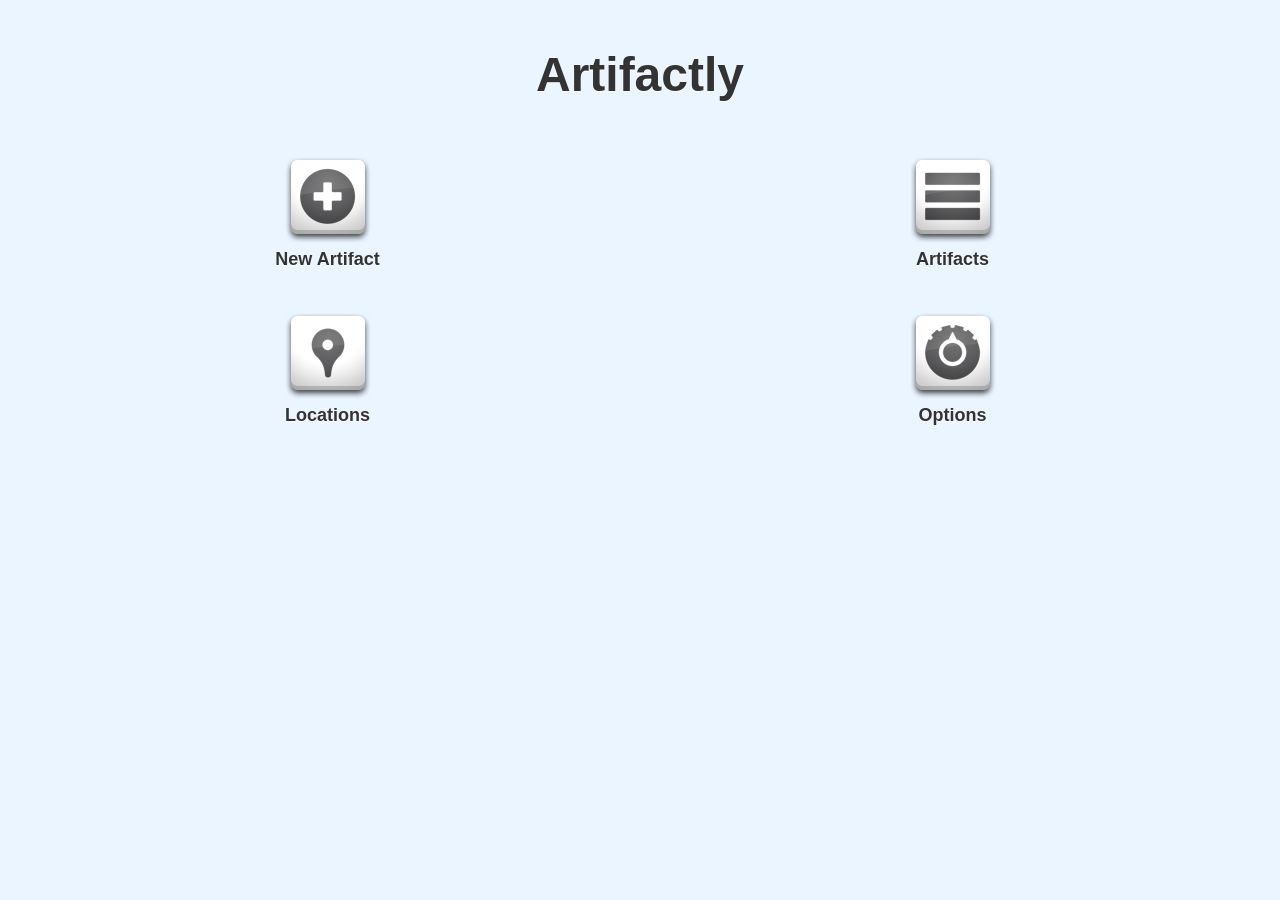
<file: android-client/trunk/assets/artifactly.html>
<!DOCTYPE html> 
<html> 
<head>
	<title>Artifactly</title>
	<meta charset="utf-8" />
	<meta name="viewport" content="height=device-height,width=device-width,initial-scale=1.0,maximum-scale=1.0,user-scalable=no" />
	<meta name="format-detection" content="address=no" />
	<link rel="stylesheet" href="jquery.mobile-1.0.min.css" />
	<link rel="stylesheet" href="artifactly.css" />
	<script type="text/javascript" src="jquery-1.6.4.min.js"></script>
	<script type="text/javascript" src="mock.js"></script>
	<script type="text/javascript" src="artifactly.js"></script>
	<script type="text/javascript" src="jquery.mobile-1.0.min.js"></script>
</head> 
<body> 

<div data-role="page" id="welcome">

	<div data-role="content">
	
		<div class="welcome-title"><h1>Artifactly</h1></div>

		<fieldset class="ui-grid-a welcome-content-container welcome-grid">
			<div class="ui-block-a welcome-content welcome-item-a">
				<img id="welcome-new-artifact-img" src="images/new-launcher.png" alt="New Artifact" />
				<br />
				<span class="welcome-label">New Artifact</span>
			</div>
			<div class="ui-block-b welcome-content welcome-item-b">
				<img id="welcome-artifacts-img" src="images/artifacts-launcher.png" alt="Artifacts" />
				<br />
				<span class="welcome-label">Artifacts</span>
			</div>
			<div class="ui-block-a welcome-content welcome-item-c">
				<img id="welcome-locations-img" src="images/locations-launcher.png" alt="Locations" />
				<br />
				<span class="welcome-label">Locations</span>
			</div>
			<div class="ui-block-b welcome-content welcome-item-d">
				<img id="welcome-options-img" src="images/options-launcher.png" alt="Options" />
				<br />
				<span class="welcome-label">Options</span>
			</div>  
		</fieldset>

	</div>

</div>

<div data-role="page" id="manage-artifacts">

	<div data-role="header" data-backbtn="false" data-position="inline">
		<a href="#welcome" data-role="button" data-icon="home" data-transition="none" data-iconpos="notext" data-theme="c"></a>
		<h3>Artifacts</h3>
		<a href="#new-artifact" data-role="button" data-icon="plus" data-transition="none" data-theme="c">Artifact</a>
	</div>

	<div data-role="content">
		<div id="artifactly-message"></div>
		<div id="artifactly-list">
			<ul data-role="listview" data-inset="false"></ul>
		</div>
	</div>

</div>

<div data-role="page" id="new-artifact">
	
	<div data-role="header" data-backbtn="false" data-position="inline">
		<a href="#welcome" data-role="button"  data-icon="home" data-transition="none" data-iconpos="notext" data-theme="c"></a>
		<h3>Create</h3>
		<a href="#new-location" data-role="button" data-icon="plus" data-transition="none" data-theme="c">Location</a>
	</div>

	<div data-role="content">	
    	
    	<label for="artifact-name">Item Name:</label>
    	<input type="text" name="artifact-name" id="artifact-name" value=""/>
    	
    	<label for="artifact-data">Notes:</label>
    	<input type="text" name="artifact-data" id="artifact-data" value=""/>
		
		<label for="artifact-location-selection" class="select">Location Name:</label>
		<select name="artifact-location-selection" id="artifact-location-selection">
		</select>
		
		<div data-role="fieldcontain" id="artifact-location-name-div">
    		<label for="artifact-location-name">Location Name:</label>
    		<input type="text" name="artifact-location-name" id="artifact-location-name" value=""/>
    		<br />
    		<div id="artifact-current-location-map" class="view-artifact-map">
				<img src="images/map-big.png" alt="Static Map Image" />
			</div>
		</div>
		<div data-role="controlgroup" data-type="horizontal" class="artifact-button-group">
			<input type="button" name="add-artifact-button" id="add-artifact-button" value="Add" />
			<input type="button" name="close-artifact-button" id="close-artifact-button" value="Close" />
		</div>
	</div>
	
</div>

<div data-role="page" id="new-location">

	<div data-role="header" data-backbtn="false" data-position="inline">
		<a href="#welcome" data-role="button" data-icon="home" data-transition="none" data-iconpos="notext" data-theme="c"></a>
		<h3>Location</h3>
		<a href="#new-artifact" data-role="button" data-icon="back" data-transition="none" data-iconpos="notext" data-theme="c"></a>
	</div>
	
	<div data-role="content">
		
		<div id="new-locaiton-search-group" data-role="fieldcontain">
    		<input type="text" name="search-entry" id="search-entry"  class="new-location-search-text" value=""/>
    		<input type="button" name="search-location-button" id="search-location-button" data-inline="true" value="Search"/>
    		<input type="button" name="nearby-places-button" id="nearby-places-button" data-inline="true" value="Nearby" />
		</div>
		<div id="new-location-current-location" data-role="fieldcontain">
			<b>Current Location:</b><br />
			<div id="new-location-center-point"></div>
		</div>
		<div id="google-search-branding"></div><br />
		<div id="search-result-message"></div>
		<div id="search-result-list">
			<ul data-role="listview"></ul>
		</div>
	</div>
	
</div>

<div data-role="page" id="map">

	<div data-role="header" data-backbtn="false" data-position="inline">
		<a href="#welcome" data-role="button" data-icon="home" data-iconpos="notext" data-transition="none" data-theme="c"></a>
		<h3>Map</h3>
	</div>

	<div data-role="content" id="map-content">
		<div id="map-canvas"></div>
	</div>
	
</div>

<div data-role="page" id="location-chooser-map">

	<div data-role="header" data-backbtn="false" data-position="inline">
		<a href="#welcome" data-role="button" data-icon="home" data-iconpos="notext" data-transition="none" data-theme="c"></a>
		<h3>Update Location</h3>
		<a href="#" data-role="button" data-icon="back" data-transition="none" data-rel="back" data-iconpos="notext" data-theme="c"></a>
	</div>

	<div data-role="content" id="location-chooser-content">
		<div id="location-chooser-canvas"></div>
	</div>
	
	<div data-role="controlgroup" data-type="horizontal" class="location-chooser-buttons">
		<input type="button" name="location-chooser-update" id="location-chooser-update" value="Update" />
		<a href="#" data-role="button" data-transition="none" data-rel="back">Cancel</a>
	</div>
	
</div>

<div data-role="page" id="options">

	<div data-role="header" data-backbtn="false" data-position="inline">
		<a href="#welcome" data-role="button" data-icon="home" data-iconpos="notext" data-transition="none" data-theme="c"></a>
		<h1>Options</h1>
	</div>

	<div data-role="content">
	
		<fieldset data-role="controlgroup" data-type="horizontal" id="options-radius">
			<legend>Location Range:</legend>
			<input type="number" name="options-radius-input" id="options-radius-input" class="options-radius-input" value="2000" min="1" max="20000"/>
			<input type="button" name="set-radius" id="set-radius" value="Save" />
		</fieldset>
	
		<fieldset data-role="controlgroup" data-type="horizontal" id="options-radius-units">
			<legend>Units:</legend>
			<input type="radio" name="options-radius-unit" id="options-radius-unit-m" value="m" checked="checked">
			<label for="options-radius-unit-m">m</label>
			<input type="radio" name="options-radius-unit" id="options-radius-unit-km" value="km">
			<label for="options-radius-unit-km">km</label>
			<input type="radio" name="options-radius-unit" id="options-radius-unit-ft" value="ft">
			<label for="options-radius-unit-ft">ft</label>
			<input type="radio" name="options-radius-unit" id="options-radius-unit-mi" value="mi">
			<label for="options-radius-unit-mi">mi</label>
		</fieldset>
		
		<fieldset data-role="controlgroup" data-type="horizontal" id="options-sound-notification-controlgroup">
			<legend>Sound Alert:</legend>
			<input type="radio" name="sound-notification" id="sound-notification-on" value="on" checked="checked">
			<label for="sound-notification-on">On</label>
			<input type="radio" name="sound-notification" id="sound-notification-off" value="off">
			<label for="sound-notification-off">Off</label>
		</fieldset>
		
		<fieldset data-role="controlgroup" data-type="horizontal" id="options-load-map-controlgroup">
			<legend>Load Maps:</legend>
			<input type="radio" name="load-maps" id="load-maps-on" value="on" checked="checked">
			<label for="load-maps-on">On</label>
			<input type="radio" name="load-maps" id="load-maps-off" value="off">
			<label for="load-maps-off">Off</label>
		</fieldset>
		
	</div>
	
</div>

<div data-role="page" id="view-artifact">

	<div data-role="header" data-backbtn="false" data-position="inline">
		<a href="#welcome" data-role="button" data-icon="home" data-iconpos="notext" data-transition="none" data-theme="c"></a>
		<h3>Artifact</h3>
		<a href="#manage-artifacts" data-role="button" data-icon="back" data-transition="none" data-iconpos="notext" data-theme="c"></a>
		
	</div>
	
	<div data-role="content">

		<label for="view-artifact-art-name">Item Name:</label>
		<input type="text" name="view-artifact-art-name" id="view-artifact-art-name" value=""/>
		
		<label for="view-artifact-art-data">Notes:</label>
		<input type="text" name="view-artifact-art-data" id="view-artifact-art-data" value=""/>
		
		<label for="view-artifact-loc-name">Location Name:</label>
		<input type="text" name="view-artifact-loc-name" id="view-artifact-loc-name" value=""/>
	
		<br />
		<div id="view-artifact-map" class="view-artifact-map">
		</div>
		<br />
		
		<div data-role="controlgroup" data-type="horizontal" class="artifact-button-group">
			<input type="button" name="update-artifact" id="update-artifact" value="Update" />
 			<input type="button" name="delete-artifact" id="delete-artifact" value="Delete" />
 			<input type="button" name="close-artifact-icon" id="close-artifact-icon" data-icon="home" value="&nbsp;" />
		</div>
	</div>
	
</div>

<div data-role="page" id="view-location">

	<div data-role="header" data-backbtn="false" data-position="inline">
		<a href="#welcome" data-role="button" data-icon="home" data-iconpos="notext" data-transition="none" data-theme="c"></a>
		<h3>Location</h3>
		<a href="#" data-role="button" data-icon="back" data-transition="none" data-rel="back" data-iconpos="notext" data-theme="c"></a>
	</div>
	
	<div data-role="content">

		<label for="view-location-loc-name">Location Name:</label>
		<input type="text" name="view-location-loc-name" id="view-location-loc-name" value=""/>
		
		<br />
		<p id="view-location-map-help" class="view-location-map-help">Tap on the map below to edit location</p>
		<div id="view-location-map" class="view-location-map">
		</div>
		<br />
		
		<div id="view-location-address"></div>
		<br />
		
		<div data-role="controlgroup" data-type="horizontal" class="location-button-group">
			<input type="button" name="update-location" id="update-location" value="Update" />
			<!--
				NOTE: Wrap input with a span element so that we can hide/show it via code.
				Once https://github.com/jquery/jquery-mobile/issues/1110 is fixed, we should
				be able to hide/show the input element without using the span element.
			-->
			<span id="delete-location-button">
				<input type="button" name="delete-location" id="delete-location" value="Delete" />
			</span>
			<input type="button" name="close-location-icon" id="close-location-icon" data-icon="home" value="&nbsp;" />
		</div>
	</div>
</div>

<div data-role="page" id="manage-locations">
	
	<div data-role="header" data-backbtn="false" data-position="inline">
		<a href="#welcome" data-role="button" data-icon="home" data-iconpos="notext" data-transition="none" data-theme="c"></a>
		<h3>Locations</h3>
	</div>

	<div data-role="content">
		<div id="manage-locations-list-message"></div>
		<div id="manage-locations-list">
			<ul data-role="listview" data-inset="false"></ul>
		</div>
	</div>
	
</div>

<div data-role="page" id="app-info">

	<div data-role="header" data-backbtn="false" data-position="inline">
		<a href="#welcome" data-role="button" data-icon="home" data-iconpos="notext" data-transition="none" data-theme="c"></a>
		<h1>About</h1>
	</div>
	
	<div data-role="content" id="app-info-content">
		<p id="app-info-version"></p>
		<p>Thomas Amsler</p>
		<a href="http://www.artifactly.org">www.artifactly.org</a>
		<br />
		<br />
		<p>Report a bug:</p>
		<a href="http://code.google.com/p/artifactly/issues/list">code.google.com/p/artifactly</a>
		<br />
		<br />
		<p>Follow Artifactly on Twitter:</p>
		<p>@artifactly</p>
	</div>
	
</div>

<!-- ## DIALOGS ## -->

<div data-role="dialog" id="artifact-dialog" data-theme="d">

	<div data-role="header" data-position="inline">
		<h1>Dialog</h1>
	</div>
	
	<div data-role="content">
		<h3 class="delete-artifact-header">Delete Artifact:</h3>
		<div id="delete-artifact-name" class="delete-artifact-name"></div>
		<br />
		<input type="button" name="delete-artifact-yes" id="delete-artifact-yes" value="Yes" />
		<input type="button" name="delete-artifact-cancel" id="delete-artifact-cancel" value="Cancel" />
	</div>
	
</div>

<div data-role="dialog" id="location-dialog" data-theme="d">

	<div data-role="header" data-position="inline">
		<h1>Dialog</h1>
	</div>
	
	<div data-role="content">
		<h3 class="delete-artifact-header">Delete Location:</h3>
		<div id="delete-location-name" class="delete-location-name"></div>
		<br />
		<input type="button" name="delete-location-yes" id="delete-location-yes" value="Yes" />
		<input type="button" name="delete-location-cancel" id="delete-location-cancel" value="Cancel" />
	</div>
	
</div>

</body>
</html>
</file>
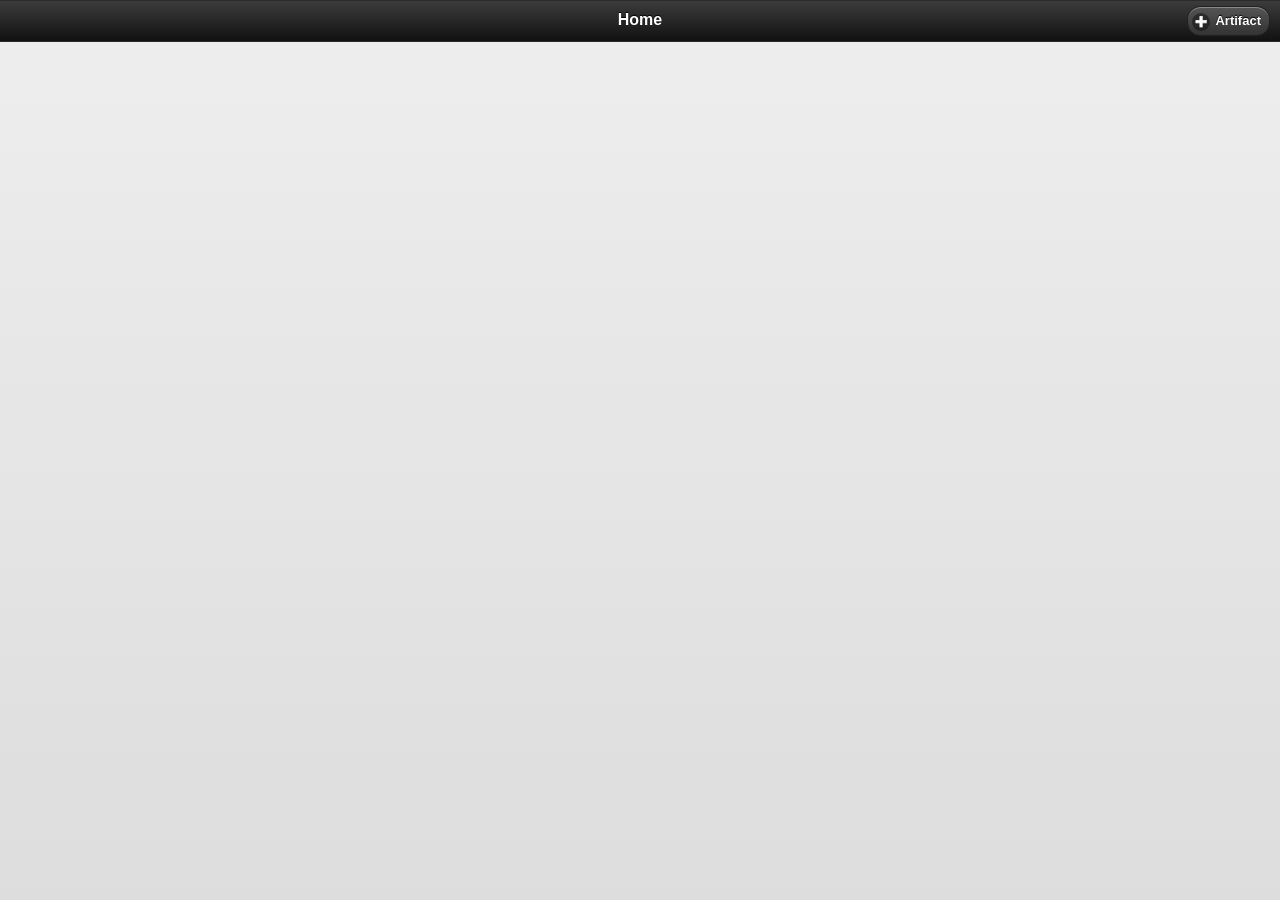
<file: android-client/branches/1.0.x/assets/artifactly.html>
<!DOCTYPE html> 
<html> 
<head>
	<meta charset="utf-8" />
	<title>Artifactly</title>
	<meta name="viewport" content="height=device-height,width=device-width,initial-scale=1.0,maximum-scale=1.0,user-scalable=no">
	<link rel="stylesheet" href="jquery.mobile-1.0b1pre.min.css" />
	<link rel="stylesheet" href="artifactly.css" />
	<script type="text/javascript" src="jquery-1.6.1.min.js"></script>
	<script type="text/javascript" src="artifactly.js"></script>
	<script type="text/javascript" src="jquery.mobile-1.0b1pre.min.js"></script>
</head> 
<body> 

<div data-role="page" id="main">

	<div data-role="header" data-backbtn="false" data-position="inline">
		<h3>Home</h3>
		<a href="#new-artifact" data-icon="plus" data-transition="none" class="ui-btn-right">Artifact</a>
	</div>

	<div data-role="content">
		<div id="artifactly-message"></div>
		<div id="artifactly-list">
			<ul data-role="listview" data-inset="false"></ul>
		</div>
	</div>

</div>

<div data-role="page" id="new-artifact">
	
	<div data-role="header" data-backbtn="false" data-position="inline">
		<a href="#main" data-icon="home" data-transition="none">Home</a>
		<h1>Create</h1>
		<a href="#new-location" data-icon="plus" data-transition="none">Location</a>
	</div>

	<div data-role="content">	
		<div data-role="fieldcontain">
    		<label for="artifact-name">Artifact Name:</label>
    		<input type="text" name="artifact-name" id="artifact-name" value=""/>
		</div>
		<div data-role="fieldcontain">
    		<label for="artifact-data">Artifact Data:</label>
    		<input type="text" name="artifact-data" id="artifact-data" value=""/>
		</div>
		<div data-role="fieldcontain">
			<label for="artifact-location-selection" class="select">Location Name:</label>
			<select name="artifact-location-selection" id="artifact-location-selection">
			</select>
		</div>
		<div data-role="fieldcontain" id="artifact-location-name-div">
    		<label for="artifact-location-name">Location Name:</label>
    		<input type="text" name="artifact-location-name" id="artifact-location-name" value=""/>
    		<br />
    		<div id="artifact-current-location-map" class="view-artifact-map">
				<img src="images/map-big.png" alt="Static Map Image" />
			</div>
		</div>
		<div data-role="controlgroup" data-type="horizontal" class="artifact-button-group">
			<input type="button" name="add-artifact-button" id="add-artifact-button" value="Add" />
			<input type="button" name="close-artifact-button" id="close-artifact-button" value="Close" />
		</div>
	</div>
</div>

<div data-role="page" id="new-location">

	<div data-role="header" data-backbtn="false" data-position="inline">
		<a href="#main" data-icon="home" data-transition="none">Home</a>
		<h1>Location</h1>
		<a href="#new-artifact" data-icon="back" data-transition="none">Back</a>
	</div>
	
	<div data-role="content">
		
		<div data-role="fieldcontain">
    		<input type="text" name="search-entry" id="search-entry" value=""/>
    		<input type="button" name="search-location-button" id="search-location-button" data-inline="true" value="Search" />
		</div>
		<span>
		<b>Current Location:</b><br />
		</span>
		<div id="new-location-center-point"></div>
		<br />
		<div id="entered-search-term"></div>
		<br />
		<div id="google-search-branding"></div><br />
		<div id="search-result-message"></div>
		<br />
		<div id="search-result-list">
			<ul data-role="listview" data-inset="true"></ul>
		</div>
	</div>
</div>

<div data-role="page" id="map">

	<div data-role="header" data-backbtn="false" data-position="inline">
		<a href="#main" data-icon="home" data-transition="none">Home</a>
		<h1>Map</h1>
	</div>

	<div data-role="content" id="map-content">
		<div id="map-canvas"></div>
	</div>
</div>

<div data-role="page" id="options">

	<div data-role="header" data-backbtn="false" data-position="inline">
		<a href="#main" data-icon="home" data-transition="none">Home</a>
		<h1>Options</h1>
	</div>

	<div data-role="content">
		
		<div data-role="fieldcontain">
			<input type="range" name="slider" id="radius-input" value="1000" min="100" max="20000" />
 			<input type="button" name="set-radius" id="set-radius" value="Set Radius" />
		</div>
		
		<div data-role="fieldcontain">
 			<select name="option-select-back-ground-color" id="option-select-back-ground-color">
				<option disabled>Background Color</option>
				<option value="blue">Blue</option>
				<option value="pink">Pink</option>
				<option value="green">Green</option>
				<option value="white">White</option>
			</select>
		</div>
		
		<div data-role="fieldcontain" id="sound-notification-option">
 			<fieldset data-role="controlgroup">
				<input type="checkbox" name="sound-notification-option-checkbox" id="sound-notification-option-checkbox" class="custom" checked />
				<label for="sound-notification-option-checkbox" id="sound-notification-option-checkbox-text">Sound Notification: On</label>
    		</fieldset>
		</div>
		
		<input type="button" name="manage-locations-button" id="manage-locations-button" value="Manage Locations" />
		
	</div>
</div>

<div data-role="page" id="view-artifact">

	<div data-role="header" data-backbtn="false" data-position="inline">
		<a href="#main" data-icon="home" data-transition="none">Home</a>
		<h1>Artifact</h1>
	</div>
	
	<div data-role="content">

		<label for="view-artifact-art-name">Artifact Name:</label>
		<input type="text" name="view-artifact-art-name" id="view-artifact-art-name" value=""/>
		
		<label for="view-artifact-art-data">Data:</label>
		<input type="text" name="view-artifact-art-data" id="view-artifact-art-data" value=""/>
		
		<label for="view-artifact-loc-name">Location Name:</label>
		<input type="text" name="view-artifact-loc-name" id="view-artifact-loc-name" value=""/>
	
		<br />
		<div id="view-artifact-map" class="view-artifact-map">
			<img src="images/map-big.png" alt="Static Map Image" />
		</div>
		
		<br />
		
		<div data-role="controlgroup" data-type="horizontal" class="artifact-button-group">
			<input type="button" name="update-artifact" id="update-artifact" value="Update" />
 			<input type="button" name="delete-artifact" id="delete-artifact" value="Delete" />
		</div>
	</div>
</div>

<div data-role="page" id="view-location">

	<div data-role="header" data-backbtn="false" data-position="inline">
		<a href="#main" data-icon="home" data-transition="none">Home</a>
		<h1>Location</h1>
		<a href="#manage-locations" data-icon="back" data-transition="none">Back</a>
	</div>
	
	<div data-role="content">

		<label for="view-location-loc-name">Location Name:</label>
		<input type="text" name="view-location-loc-name" id="view-location-loc-name" value=""/>
		
		<br />
		<div id="view-location-map" class="view-location-map">
			<img src="images/map-big.png" alt="Static Map Image" />
		</div>
		<br />
		
		<div id="view-location-address"></div>
		<br />
		
		<div data-role="controlgroup" data-type="horizontal" class="location-button-group">
			<input type="button" name="update-location" id="update-location" value="Update" />
			<input type="button" name="delete-location" id="delete-location" value="Delete" />
		</div>
	</div>
</div>

<div data-role="page" id="manage-locations">
	
	<div data-role="header" data-backbtn="false" data-position="inline">
		<a href="#main" data-icon="home" data-transition="none">Home</a>
		<h1>Locations</h1>
	</div>

	<div data-role="content">
		<div id="manage-locations-list-message"></div>
		<div id="manage-locations-list">
			<ul data-role="listview" data-inset="false"></ul>
		</div>
	</div>
</div>

<div data-role="page" id="app-info">

	<div data-role="header" data-backbtn="false" data-position="inline">
		<a href="#main" data-icon="home" data-transition="none">Home</a>
		<h1>About</h1>
	</div>
	
	<div data-role="content" id="app-info-content">
	<p>v1.0.0</p>
	<p>Thomas Amsler</p>
	<a href="http://www.artifactly.org">www.artifactly.org</a>
	<br />
	<br />
	<p>Report a bug:</p>
	<a href="http://code.google.com/p/artifactly/issues/list">code.google.com/p/artifactly</a>
	</div>
</div>

<div data-role="dialog" id="artifact-dialog">

	<div data-role="header" data-position="inline">
		<h1>Dialog</h1>
	</div>
	
	<div data-role="content">
		<h3 class="delete-artifact-header">Delete Artifact:</h3>
		<div id="delete-artifact-name" class="delete-artifact-name"></div>
		<br />
		<input type="button" name="delete-artifact-yes" id="delete-artifact-yes" value="Yes" />
		<input type="button" name="delete-artifact-cancel" id="delete-artifact-cancel" value="Cancel" />
	</div>
</div>

<div data-role="dialog" id="location-dialog">

	<div data-role="header" data-position="inline">
		<h1>Dialog</h1>
	</div>
	
	<div data-role="content">
		<h3 class="delete-artifact-header">Delete Location:</h3>
		<div id="delete-location-name" class="delete-location-name"></div>
		<br />
		<input type="button" name="delete-location-yes" id="delete-location-yes" value="Yes" />
		<input type="button" name="delete-location-cancel" id="delete-location-cancel" value="Cancel" />
	</div>
</div>

</body>
</html>
</file>
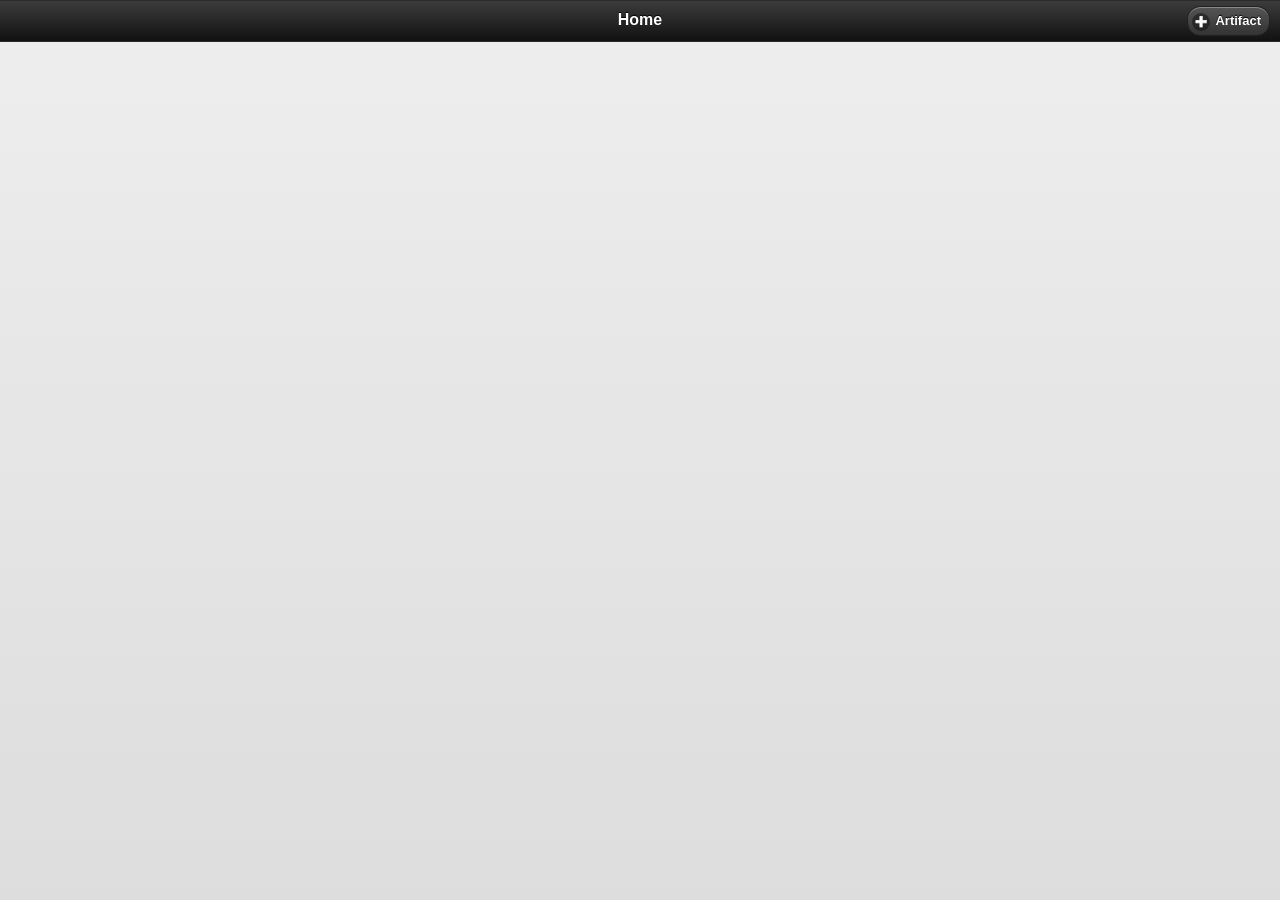
<file: android-client/branches/1.1.x/assets/artifactly.html>
<!DOCTYPE html> 
<html> 
<head>
	<meta charset="utf-8" />
	<title>Artifactly</title>
	<meta name="viewport" content="height=device-height,width=device-width,initial-scale=1.0,maximum-scale=1.0,user-scalable=no">
	<link rel="stylesheet" href="jquery.mobile-1.0b1pre.min.css" />
	<link rel="stylesheet" href="artifactly.css" />
	<script type="text/javascript" src="jquery-1.6.1.min.js"></script>
	<script type="text/javascript" src="artifactly.js"></script>
	<script type="text/javascript" src="jquery.mobile-1.0b1pre.min.js"></script>
</head> 
<body> 

<div data-role="page" id="main">

	<div data-role="header" data-backbtn="false" data-position="inline">
		<h3>Home</h3>
		<a href="#new-artifact" data-icon="plus" data-transition="none" class="ui-btn-right">Artifact</a>
	</div>

	<div data-role="content">
		<div id="artifactly-message"></div>
		<div id="artifactly-list">
			<ul data-role="listview" data-inset="false"></ul>
		</div>
	</div>

</div>

<div data-role="page" id="new-artifact">
	
	<div data-role="header" data-backbtn="false" data-position="inline">
		<a href="#main" data-icon="home" data-transition="none">Home</a>
		<h1>Create</h1>
		<a href="#new-location" data-icon="plus" data-transition="none">Location</a>
	</div>

	<div data-role="content">	
		<div data-role="fieldcontain">
    		<label for="artifact-name">Artifact Name:</label>
    		<input type="text" name="artifact-name" id="artifact-name" value=""/>
		</div>
		<div data-role="fieldcontain">
    		<label for="artifact-data">Notes:</label>
    		<input type="text" name="artifact-data" id="artifact-data" value=""/>
		</div>
		<div data-role="fieldcontain">
			<label for="artifact-location-selection" class="select">Location Name:</label>
			<select name="artifact-location-selection" id="artifact-location-selection">
			</select>
		</div>
		<div data-role="fieldcontain" id="artifact-location-name-div">
    		<label for="artifact-location-name">Location Name:</label>
    		<input type="text" name="artifact-location-name" id="artifact-location-name" value=""/>
    		<br />
    		<div id="artifact-current-location-map" class="view-artifact-map">
				<img src="images/map-big.png" alt="Static Map Image" />
			</div>
		</div>
		<div data-role="controlgroup" data-type="horizontal" class="artifact-button-group">
			<input type="button" name="add-artifact-button" id="add-artifact-button" value="Add" />
			<input type="button" name="close-artifact-button" id="close-artifact-button" value="Close" />
		</div>
	</div>
	
</div>

<div data-role="page" id="new-location">

	<div data-role="header" data-backbtn="false" data-position="inline">
		<a href="#main" data-icon="home" data-transition="none">Home</a>
		<h1>Location</h1>
		<a href="#new-artifact" data-icon="back" data-transition="none">Back</a>
	</div>
	
	<div data-role="content">
		
		<div data-role="fieldcontain">
    		<input type="text" name="search-entry" id="search-entry" value=""/>
    		<input type="button" name="search-location-button" id="search-location-button" data-inline="true" value="Search" />
		</div>
		<span>
		<b>Current Location:</b><br />
		</span>
		<div id="new-location-center-point"></div>
		<br />
		<div id="entered-search-term"></div>
		<br />
		<div id="google-search-branding"></div><br />
		<div id="search-result-message"></div>
		<br />
		<div id="search-result-list">
			<ul data-role="listview" data-inset="true"></ul>
		</div>
	</div>
	
</div>

<div data-role="page" id="map">

	<div data-role="header" data-backbtn="false" data-position="inline">
		<a href="#main" data-icon="home" data-transition="none">Home</a>
		<h1>Map</h1>
	</div>

	<div data-role="content" id="map-content">
		<div id="map-canvas"></div>
	</div>
	
</div>

<div data-role="page" id="options">

	<div data-role="header" data-backbtn="false" data-position="inline">
		<a href="#main" data-icon="home" data-transition="none">Home</a>
		<h1>Options</h1>
	</div>

	<div data-role="content">

		<div data-role="fieldcontain">
			<input type="range" name="slider" id="radius-input" value="1000"
				min="100" max="20000" /> <input type="button" name="set-radius"
				id="set-radius" value="Set Radius" />
		</div>

		<div class="select-background-color">
			<select name="option-select-background-color" id="option-select-background-color">
				<option disabled>Background Color</option>
				<option value="blue">Blue</option>
				<option value="pink">Pink</option>
				<option value="green">Green</option>
				<option value="white">White</option>
			</select>
		</div>
		
		<div class="manage-locations">
			<input type="button" name="manage-locations-button" id="manage-locations-button" value="Manage Locations" />
		</div>
		
		<fieldset data-role="controlgroup">
			<input type="checkbox" name="sound-notification-option-checkbox" id="sound-notification-option-checkbox" class="custom" checked />
			<label for="sound-notification-option-checkbox" id="sound-notification-option-checkbox-text">Sound Notification: On</label>
		</fieldset>

		<fieldset data-role="controlgroup">
			<input type="checkbox" name="load-static-map-option-checkbox" id="load-static-map-option-checkbox" class="custom" checked />
			<label for="load-static-map-option-checkbox" id="load-static-map-option-checkbox-text">Load Maps: On</label>
		</fieldset>
	</div>
	
</div>

<div data-role="page" id="view-artifact">

	<div data-role="header" data-backbtn="false" data-position="inline">
		<a href="#main" data-icon="home" data-transition="none">Home</a>
		<h1>Artifact</h1>
	</div>
	
	<div data-role="content">

		<label for="view-artifact-art-name">Artifact Name:</label>
		<input type="text" name="view-artifact-art-name" id="view-artifact-art-name" value=""/>
		
		<label for="view-artifact-art-data">Notes:</label>
		<input type="text" name="view-artifact-art-data" id="view-artifact-art-data" value=""/>
		
		<label for="view-artifact-loc-name">Location Name:</label>
		<input type="text" name="view-artifact-loc-name" id="view-artifact-loc-name" value=""/>
	
		<br />
		<div id="view-artifact-map" class="view-artifact-map">
		</div>
		<br />
		
		<div data-role="controlgroup" data-type="horizontal" class="artifact-button-group">
			<input type="button" name="update-artifact" id="update-artifact" value="Update" />
 			<input type="button" name="delete-artifact" id="delete-artifact" value="Delete" />
		</div>
	</div>
	
</div>

<div data-role="page" id="view-location">

	<div data-role="header" data-backbtn="false" data-position="inline">
		<a href="#main" data-icon="home" data-transition="none">Home</a>
		<h1>Location</h1>
		<a href="#manage-locations" data-icon="back" data-transition="none">Back</a>
	</div>
	
	<div data-role="content">

		<label for="view-location-loc-name">Location Name:</label>
		<input type="text" name="view-location-loc-name" id="view-location-loc-name" value=""/>
		
		<br />
		<div id="view-location-map" class="view-location-map">
		</div>
		<br />
		
		<div id="view-location-address"></div>
		<br />
		
		<div data-role="controlgroup" data-type="horizontal" class="location-button-group">
			<input type="button" name="update-location" id="update-location" value="Update" />
			<input type="button" name="delete-location" id="delete-location" value="Delete" />
		</div>
	</div>
</div>

<div data-role="page" id="manage-locations">
	
	<div data-role="header" data-backbtn="false" data-position="inline">
		<a href="#main" data-icon="home" data-transition="none">Home</a>
		<h1>Locations</h1>
	</div>

	<div data-role="content">
		<div id="manage-locations-list-message"></div>
		<div id="manage-locations-list">
			<ul data-role="listview" data-inset="false"></ul>
		</div>
	</div>
	
</div>

<div data-role="page" id="app-info">

	<div data-role="header" data-backbtn="false" data-position="inline">
		<a href="#main" data-icon="home" data-transition="none">Home</a>
		<h1>About</h1>
	</div>
	
	<div data-role="content" id="app-info-content">
		<p>v1.1.0</p>
		<p>Thomas Amsler</p>
		<a href="http://www.artifactly.org">www.artifactly.org</a>
		<br />
		<br />
		<p>Report a bug:</p>
		<a href="http://code.google.com/p/artifactly/issues/list">code.google.com/p/artifactly</a>
	</div>
	
</div>

<!-- ## DIALOGS ## -->

<div data-role="dialog" id="artifact-dialog">

	<div data-role="header" data-position="inline">
		<h1>Dialog</h1>
	</div>
	
	<div data-role="content">
		<h3 class="delete-artifact-header">Delete Artifact:</h3>
		<div id="delete-artifact-name" class="delete-artifact-name"></div>
		<br />
		<input type="button" name="delete-artifact-yes" id="delete-artifact-yes" value="Yes" />
		<input type="button" name="delete-artifact-cancel" id="delete-artifact-cancel" value="Cancel" />
	</div>
	
</div>

<div data-role="dialog" id="location-dialog">

	<div data-role="header" data-position="inline">
		<h1>Dialog</h1>
	</div>
	
	<div data-role="content">
		<h3 class="delete-artifact-header">Delete Location:</h3>
		<div id="delete-location-name" class="delete-location-name"></div>
		<br />
		<input type="button" name="delete-location-yes" id="delete-location-yes" value="Yes" />
		<input type="button" name="delete-location-cancel" id="delete-location-cancel" value="Cancel" />
	</div>
	
</div>

</body>
</html>
</file>
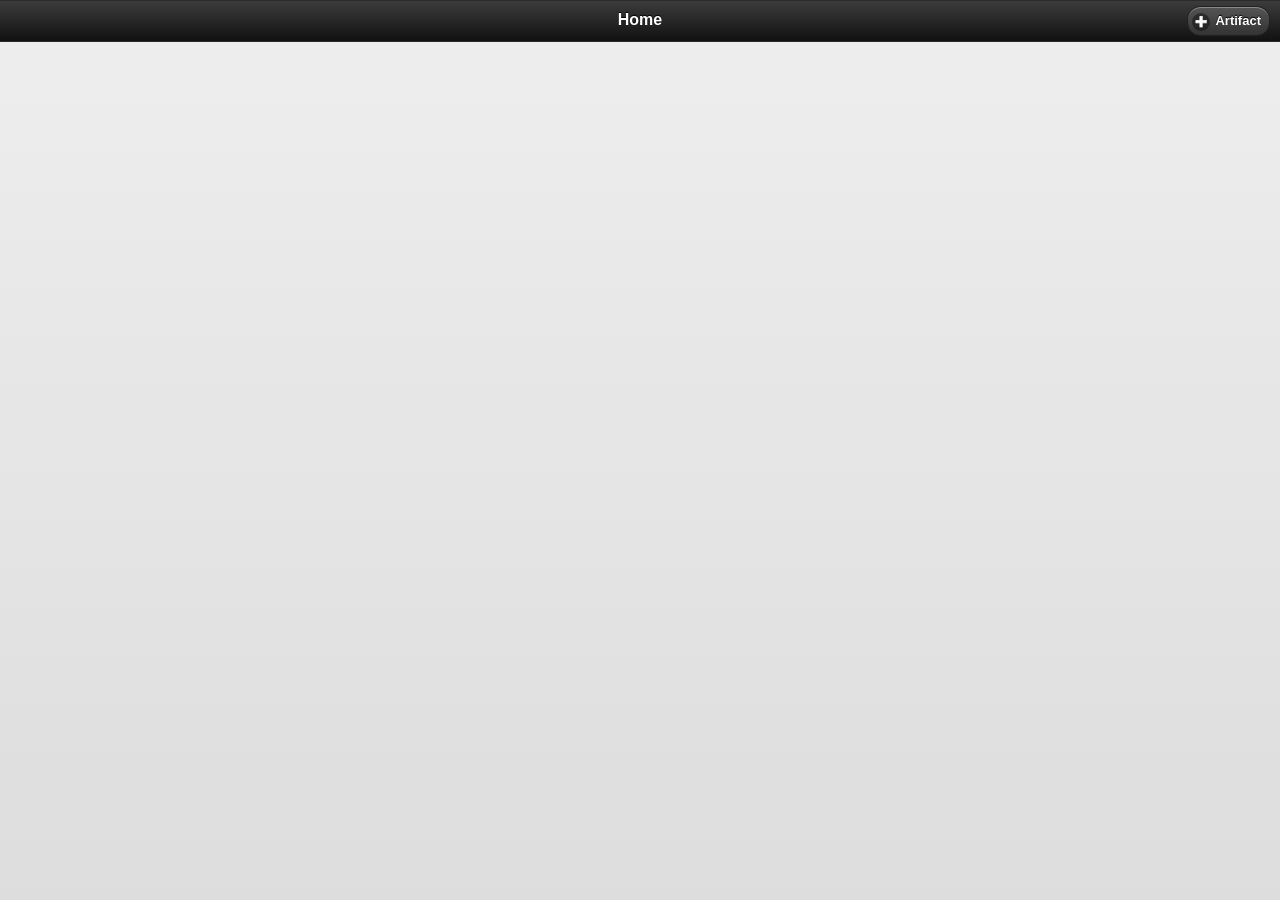
<file: android-client/branches/1.2.x/assets/artifactly.html>
<!DOCTYPE html> 
<html> 
<head>
	<meta charset="utf-8" />
	<title>Artifactly</title>
	<meta name="viewport" content="height=device-height,width=device-width,initial-scale=1.0,maximum-scale=1.0,user-scalable=no">
	<link rel="stylesheet" href="jquery.mobile-1.0b1pre.min.css" />
	<link rel="stylesheet" href="artifactly.css" />
	<script type="text/javascript" src="jquery-1.6.1.min.js"></script>
	<script type="text/javascript" src="artifactly.js"></script>
	<script type="text/javascript" src="jquery.mobile-1.0b1pre.min.js"></script>
</head> 
<body> 

<div data-role="page" id="main">

	<div data-role="header" data-backbtn="false" data-position="inline">
		<h3>Home</h3>
		<a href="#new-artifact" data-icon="plus" data-transition="none" class="ui-btn-right">Artifact</a>
	</div>

	<div data-role="content">
		<div id="artifactly-message"></div>
		<div id="artifactly-list">
			<ul data-role="listview" data-inset="false"></ul>
		</div>
	</div>

</div>

<div data-role="page" id="new-artifact">
	
	<div data-role="header" data-backbtn="false" data-position="inline">
		<a href="#main" data-icon="home" data-transition="none">Home</a>
		<h1>Create</h1>
		<a href="#new-location" data-icon="plus" data-transition="none">Location</a>
	</div>

	<div data-role="content">	
		<div data-role="fieldcontain">
    		<label for="artifact-name">Artifact Name:</label>
    		<input type="text" name="artifact-name" id="artifact-name" value=""/>
		</div>
		<div data-role="fieldcontain">
    		<label for="artifact-data">Notes:</label>
    		<input type="text" name="artifact-data" id="artifact-data" value=""/>
		</div>
		<div data-role="fieldcontain">
			<label for="artifact-location-selection" class="select">Location Name:</label>
			<select name="artifact-location-selection" id="artifact-location-selection">
			</select>
		</div>
		<div data-role="fieldcontain" id="artifact-location-name-div">
    		<label for="artifact-location-name">Location Name:</label>
    		<input type="text" name="artifact-location-name" id="artifact-location-name" value=""/>
    		<br />
    		<div id="artifact-current-location-map" class="view-artifact-map">
				<img src="images/map-big.png" alt="Static Map Image" />
			</div>
		</div>
		<div data-role="controlgroup" data-type="horizontal" class="artifact-button-group">
			<input type="button" name="add-artifact-button" id="add-artifact-button" value="Add" />
			<input type="button" name="close-artifact-button" id="close-artifact-button" value="Close" />
		</div>
	</div>
	
</div>

<div data-role="page" id="new-location">

	<div data-role="header" data-backbtn="false" data-position="inline">
		<a href="#main" data-icon="home" data-transition="none">Home</a>
		<h1>Location</h1>
		<a href="#new-artifact" data-icon="back" data-transition="none">Back</a>
	</div>
	
	<div data-role="content">
		
		<div data-role="fieldcontain">
    		<input type="text" name="search-entry" id="search-entry" value=""/>
    		<input type="button" name="search-location-button" id="search-location-button" data-inline="true" value="Search" />
		</div>
		<span>
		<b>Current Location:</b><br />
		</span>
		<div id="new-location-center-point"></div>
		<br />
		<div id="entered-search-term"></div>
		<br />
		<div id="google-search-branding"></div><br />
		<div id="search-result-message"></div>
		<br />
		<div id="search-result-list">
			<ul data-role="listview" data-inset="true"></ul>
		</div>
	</div>
	
</div>

<div data-role="page" id="map">

	<div data-role="header" data-backbtn="false" data-position="inline">
		<a href="#main" data-icon="home" data-transition="none">Home</a>
		<h1>Map</h1>
	</div>

	<div data-role="content" id="map-content">
		<div id="map-canvas"></div>
	</div>
	
</div>

<div data-role="page" id="options">

	<div data-role="header" data-backbtn="false" data-position="inline">
		<a href="#main" data-icon="home" data-transition="none">Home</a>
		<h1>Options</h1>
	</div>

	<div data-role="content">

		<div data-role="fieldcontain">
			<input type="range" name="slider" id="radius-input" value="1000"
				min="100" max="20000" /> <input type="button" name="set-radius"
				id="set-radius" value="Set Radius" />
		</div>

		<div class="select-background-color">
			<select name="option-select-background-color" id="option-select-background-color">
				<option disabled>Background Color</option>
				<option value="blue">Blue</option>
				<option value="pink">Pink</option>
				<option value="green">Green</option>
				<option value="white">White</option>
			</select>
		</div>
		
		<div class="manage-locations">
			<input type="button" name="manage-locations-button" id="manage-locations-button" value="Manage Locations" />
		</div>
		
		<fieldset data-role="controlgroup">
			<input type="checkbox" name="sound-notification-option-checkbox" id="sound-notification-option-checkbox" class="custom" checked />
			<label for="sound-notification-option-checkbox" id="sound-notification-option-checkbox-text">Sound Notification: On</label>
		</fieldset>

		<fieldset data-role="controlgroup">
			<input type="checkbox" name="load-static-map-option-checkbox" id="load-static-map-option-checkbox" class="custom" checked />
			<label for="load-static-map-option-checkbox" id="load-static-map-option-checkbox-text">Load Maps: On</label>
		</fieldset>
	</div>
	
</div>

<div data-role="page" id="view-artifact">

	<div data-role="header" data-backbtn="false" data-position="inline">
		<a href="#main" data-icon="home" data-transition="none">Home</a>
		<h1>Artifact</h1>
	</div>
	
	<div data-role="content">

		<label for="view-artifact-art-name">Artifact Name:</label>
		<input type="text" name="view-artifact-art-name" id="view-artifact-art-name" value=""/>
		
		<label for="view-artifact-art-data">Notes:</label>
		<input type="text" name="view-artifact-art-data" id="view-artifact-art-data" value=""/>
		
		<label for="view-artifact-loc-name">Location Name:</label>
		<input type="text" name="view-artifact-loc-name" id="view-artifact-loc-name" value=""/>
	
		<br />
		<div id="view-artifact-map" class="view-artifact-map">
		</div>
		<br />
		
		<div data-role="controlgroup" data-type="horizontal" class="artifact-button-group">
			<input type="button" name="update-artifact" id="update-artifact" value="Update" />
 			<input type="button" name="delete-artifact" id="delete-artifact" value="Delete" />
		</div>
	</div>
	
</div>

<div data-role="page" id="view-location">

	<div data-role="header" data-backbtn="false" data-position="inline">
		<a href="#main" data-icon="home" data-transition="none">Home</a>
		<h1>Location</h1>
		<a href="#manage-locations" data-icon="back" data-transition="none">Back</a>
	</div>
	
	<div data-role="content">

		<label for="view-location-loc-name">Location Name:</label>
		<input type="text" name="view-location-loc-name" id="view-location-loc-name" value=""/>
		
		<br />
		<div id="view-location-map" class="view-location-map">
		</div>
		<br />
		
		<div id="view-location-address"></div>
		<br />
		
		<div data-role="controlgroup" data-type="horizontal" class="location-button-group">
			<input type="button" name="update-location" id="update-location" value="Update" />
			<input type="button" name="delete-location" id="delete-location" value="Delete" />
		</div>
	</div>
</div>

<div data-role="page" id="manage-locations">
	
	<div data-role="header" data-backbtn="false" data-position="inline">
		<a href="#main" data-icon="home" data-transition="none">Home</a>
		<h1>Locations</h1>
	</div>

	<div data-role="content">
		<div id="manage-locations-list-message"></div>
		<div id="manage-locations-list">
			<ul data-role="listview" data-inset="false"></ul>
		</div>
	</div>
	
</div>

<div data-role="page" id="app-info">

	<div data-role="header" data-backbtn="false" data-position="inline">
		<a href="#main" data-icon="home" data-transition="none">Home</a>
		<h1>About</h1>
	</div>
	
	<div data-role="content" id="app-info-content">
		<p>v1.2.0</p>
		<p>Thomas Amsler</p>
		<a href="http://www.artifactly.org">www.artifactly.org</a>
		<br />
		<br />
		<p>Report a bug:</p>
		<a href="http://code.google.com/p/artifactly/issues/list">code.google.com/p/artifactly</a>
		<br />
		<br />
		<p>Follow Artifactly on Twitter:</p>
		<p>@artifactly</p>
	</div>
	
</div>

<!-- ## DIALOGS ## -->

<div data-role="dialog" id="artifact-dialog">

	<div data-role="header" data-position="inline">
		<h1>Dialog</h1>
	</div>
	
	<div data-role="content">
		<h3 class="delete-artifact-header">Delete Artifact:</h3>
		<div id="delete-artifact-name" class="delete-artifact-name"></div>
		<br />
		<input type="button" name="delete-artifact-yes" id="delete-artifact-yes" value="Yes" />
		<input type="button" name="delete-artifact-cancel" id="delete-artifact-cancel" value="Cancel" />
	</div>
	
</div>

<div data-role="dialog" id="location-dialog">

	<div data-role="header" data-position="inline">
		<h1>Dialog</h1>
	</div>
	
	<div data-role="content">
		<h3 class="delete-artifact-header">Delete Location:</h3>
		<div id="delete-location-name" class="delete-location-name"></div>
		<br />
		<input type="button" name="delete-location-yes" id="delete-location-yes" value="Yes" />
		<input type="button" name="delete-location-cancel" id="delete-location-cancel" value="Cancel" />
	</div>
	
</div>

</body>
</html>
</file>
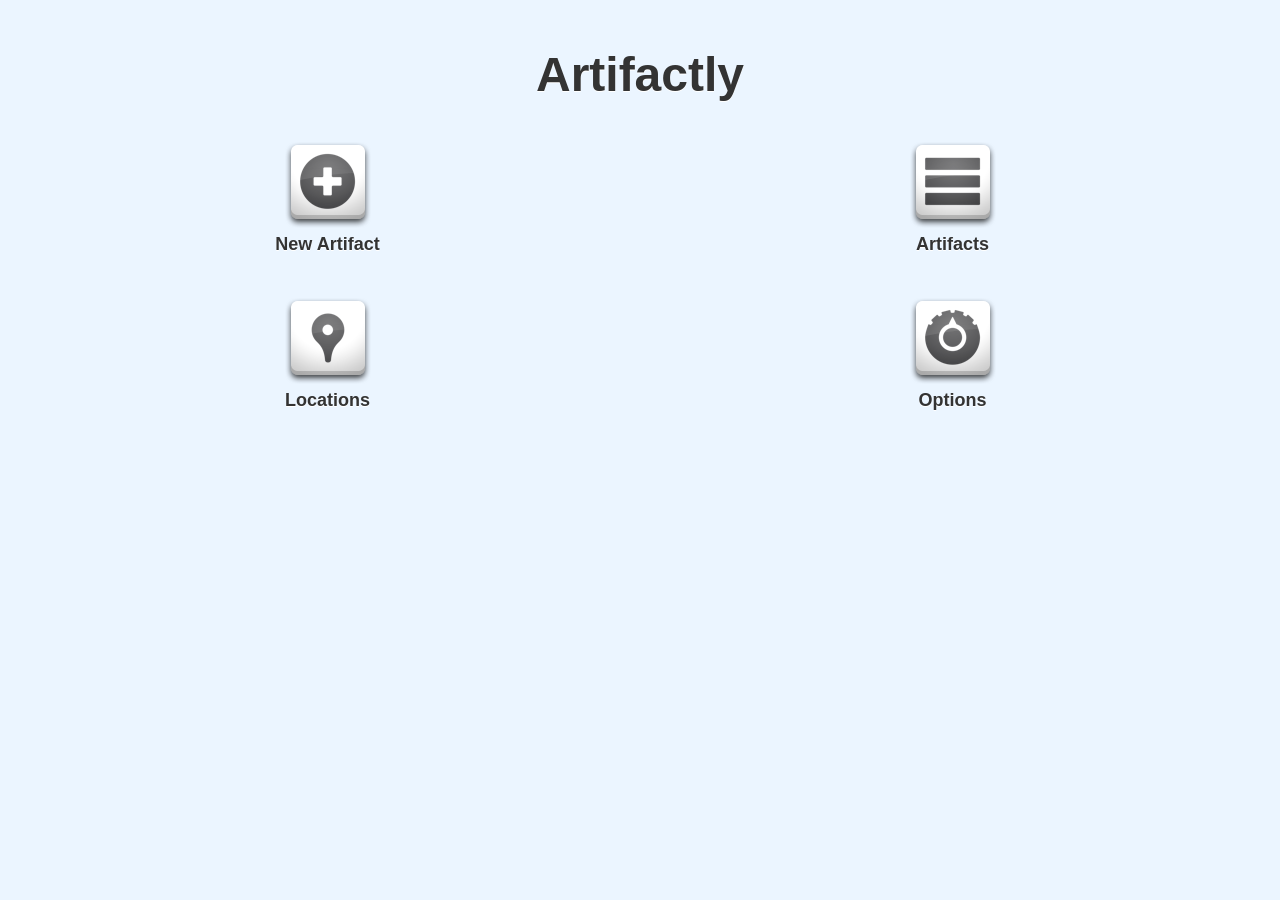
<file: android-client/branches/1.3.x/assets/artifactly.html>
<!DOCTYPE html> 
<html> 
<head>
	<meta charset="utf-8" />
	<title>Artifactly</title>
	<meta name="viewport" content="height=device-height,width=device-width,initial-scale=1.0,maximum-scale=1.0,user-scalable=no">
	<link rel="stylesheet" href="jquery.mobile-1.0b2pre.min.css" />
	<link rel="stylesheet" href="artifactly.css" />
	<script type="text/javascript" src="jquery-1.6.2.min.js"></script>
	<script type="text/javascript" src="artifactly.js"></script>
	<script type="text/javascript" src="jquery.mobile-1.0b2pre.min.js"></script>
</head> 
<body> 

<div data-role="page" id="welcome">

	<div data-role="content">
	
		<span class="welcome-title"><h1>Artifactly</h1></span>

		<fieldset class="ui-grid-a welcome-content-container welcome-grid">
			<div class="ui-block-a welcome-content welcome-item-a">
				<img id="welcome-new-artifact-img" src="images/new-launcher.png" alt="New Artifact" />
				<br />
				<span class="welcome-label">New Artifact</span>
			</div>
			<div class="ui-block-b welcome-content welcome-item-b">
				<img id="welcome-artifacts-img" src="images/artifacts-launcher.png" alt="Artifacts" />
				<br />
				<span class="welcome-label">Artifacts</span>
			</div>
			<div class="ui-block-a welcome-content welcome-item-c">
				<img id="welcome-locations-img" src="images/locations-launcher.png" alt="Locations" />
				<br />
				<span class="welcome-label">Locations</span>
			</div>
			<div class="ui-block-b welcome-content welcome-item-d">
				<img id="welcome-options-img" src="images/options-launcher.png" alt="Options" />
				<br />
				<span class="welcome-label">Options</span>
			</div>  
		</fieldset>

	</div>

</div>

<div data-role="page" id="manage-artifacts">

	<div data-role="header" data-backbtn="false" data-position="inline">
		<a href="#welcome" data-role="button" data-icon="home" data-transition="none" data-iconpos="notext" data-theme="c"></a>
		<h3>Artifacts</h3>
		<a href="#new-artifact" data-role="button" data-icon="plus" data-transition="none" data-theme="c">Artifact</a>
	</div>

	<div data-role="content">
		<div id="artifactly-message"></div>
		<div id="artifactly-list">
			<ul data-role="listview" data-inset="false"></ul>
		</div>
	</div>

</div>

<div data-role="page" id="new-artifact">
	
	<div data-role="header" data-backbtn="false" data-position="inline">
		<a href="#welcome" data-role="button"  data-icon="home" data-transition="none" data-iconpos="notext" data-theme="c"></a>
		<h3>Create</h3>
		<a href="#new-location" data-role="button" data-icon="plus" data-transition="none" data-theme="c">Location</a>
	</div>

	<div data-role="content">	
    	
    	<label for="artifact-name">Item Name:</label>
    	<input type="text" name="artifact-name" id="artifact-name" value=""/>
    	
    	<label for="artifact-data">Notes:</label>
    	<input type="text" name="artifact-data" id="artifact-data" value=""/>
		
		<label for="artifact-location-selection" class="select">Location Name:</label>
		<select name="artifact-location-selection" id="artifact-location-selection">
		</select>
		
		<div data-role="fieldcontain" id="artifact-location-name-div">
    		<label for="artifact-location-name">Location Name:</label>
    		<input type="text" name="artifact-location-name" id="artifact-location-name" value=""/>
    		<br />
    		<div id="artifact-current-location-map" class="view-artifact-map">
				<img src="images/map-big.png" alt="Static Map Image" />
			</div>
		</div>
		<div data-role="controlgroup" data-type="horizontal" class="artifact-button-group">
			<input type="button" name="add-artifact-button" id="add-artifact-button" value="Add" />
			<input type="button" name="close-artifact-button" id="close-artifact-button" value="Close" />
		</div>
	</div>
	
</div>

<div data-role="page" id="new-location">

	<div data-role="header" data-backbtn="false" data-position="inline">
		<a href="#welcome" data-role="button" data-icon="home" data-transition="none" data-iconpos="notext" data-theme="c"></a>
		<h3>Location</h3>
		<a href="#new-artifact" data-role="button" data-icon="back" data-transition="none" data-iconpos="notext" data-theme="c"></a>
	</div>
	
	<div data-role="content">
		
		<div data-role="fieldcontain">
    		<input type="text" name="search-entry" id="search-entry" value=""/>
    		<input type="button" name="search-location-button" id="search-location-button" data-inline="true" value="Search" />
		</div>
		<span>
		<b>Current Location:</b><br />
		</span>
		<div id="new-location-center-point"></div>
		<br />
		<div id="entered-search-term"></div>
		<br />
		<div id="google-search-branding"></div><br />
		<div id="search-result-message"></div>
		<br />
		<div id="search-result-list">
			<ul data-role="listview" data-inset="true"></ul>
		</div>
	</div>
	
</div>

<div data-role="page" id="map">

	<div data-role="header" data-backbtn="false" data-position="inline">
		<a href="#welcome" data-role="button" data-icon="home" data-iconpos="notext" data-transition="none" data-theme="c"></a>
		<h3>Map</h3>
	</div>

	<div data-role="content" id="map-content">
		<div id="map-canvas"></div>
	</div>
	
</div>

<div data-role="page" id="options">

	<div data-role="header" data-backbtn="false" data-position="inline">
		<a href="#welcome" data-role="button" data-icon="home" data-iconpos="notext" data-transition="none" data-theme="c"></a>
		<h1>Options</h1>
	</div>

	<div data-role="content">

		<div data-role="fieldcontain" id="options-radius-fieldcontain">
			<label for="radius-input">Artifact Search Radius (meters):</label>
			<input type="range" name="slider" id="radius-input" value="2000"
				min="100" max="20000" /> <input type="button" name="set-radius"
				id="set-radius" value="Set Radius" />
		</div>
		
		<fieldset data-role="controlgroup" data-type="horizontal" id="options-sound-notification-controlgroup">
			<legend>Sound Alert:</legend>
			<input type="radio" name="sound-notification" id="sound-notification-on" value="on" checked="checked">
			<label for="sound-notification-on">On</label>
			<input type="radio" name="sound-notification" id="sound-notification-off" value="off">
			<label for="sound-notification-off">Off</label>
		</fieldset>
		
		<fieldset data-role="controlgroup" data-type="horizontal" id="options-load-map-controlgroup">
			<legend>Load Maps:</legend>
			<input type="radio" name="load-maps" id="load-maps-on" value="on" checked="checked">
			<label for="load-maps-on">On</label>
			<input type="radio" name="load-maps" id="load-maps-off" value="off">
			<label for="load-maps-off">Off</label>
		</fieldset>
		
	</div>
	
</div>

<div data-role="page" id="view-artifact">

	<div data-role="header" data-backbtn="false" data-position="inline">
		<a href="#welcome" data-role="button" data-icon="home" data-iconpos="notext" data-transition="none" data-theme="c"></a>
		<h3>Artifact</h3>
		<a href="#manage-artifacts" data-role="button" data-icon="back" data-transition="none" data-iconpos="notext" data-theme="c"></a>
		
	</div>
	
	<div data-role="content">

		<label for="view-artifact-art-name">Item Name:</label>
		<input type="text" name="view-artifact-art-name" id="view-artifact-art-name" value=""/>
		
		<label for="view-artifact-art-data">Notes:</label>
		<input type="text" name="view-artifact-art-data" id="view-artifact-art-data" value=""/>
		
		<label for="view-artifact-loc-name">Location Name:</label>
		<input type="text" name="view-artifact-loc-name" id="view-artifact-loc-name" value=""/>
	
		<br />
		<div id="view-artifact-map" class="view-artifact-map">
		</div>
		<br />
		
		<div data-role="controlgroup" data-type="horizontal" class="artifact-button-group">
			<input type="button" name="update-artifact" id="update-artifact" value="Update" />
 			<input type="button" name="delete-artifact" id="delete-artifact" value="Delete" />
 			<input type="button" name="close-artifact-icon" id="close-artifact-icon" data-icon="home" value="&nbsp;" />
		</div>
	</div>
	
</div>

<div data-role="page" id="view-location">

	<div data-role="header" data-backbtn="false" data-position="inline">
		<a href="#welcome" data-role="button" data-icon="home" data-iconpos="notext" data-transition="none" data-theme="c"></a>
		<h3>Location</h3>
		<a href="#manage-locations" data-role="button" data-icon="back" data-transition="none" data-iconpos="notext" data-theme="c"></a>
	</div>
	
	<div data-role="content">

		<label for="view-location-loc-name">Location Name:</label>
		<input type="text" name="view-location-loc-name" id="view-location-loc-name" value=""/>
		
		<br />
		<div id="view-location-map" class="view-location-map">
		</div>
		<br />
		
		<div id="view-location-address"></div>
		<br />
		
		<div data-role="controlgroup" data-type="horizontal" class="location-button-group">
			<input type="button" name="update-location" id="update-location" value="Update" />
			<input type="button" name="delete-location" id="delete-location" value="Delete" />
			<input type="button" name="close-location-icon" id="close-location-icon" data-icon="home" value="&nbsp;" />
		</div>
	</div>
</div>

<div data-role="page" id="manage-locations">
	
	<div data-role="header" data-backbtn="false" data-position="inline">
		<a href="#welcome" data-role="button" data-icon="home" data-iconpos="notext" data-transition="none" data-theme="c"></a>
		<h3>Locations</h3>
	</div>

	<div data-role="content">
		<div id="manage-locations-list-message"></div>
		<div id="manage-locations-list">
			<ul data-role="listview" data-inset="false"></ul>
		</div>
	</div>
	
</div>

<div data-role="page" id="app-info">

	<div data-role="header" data-backbtn="false" data-position="inline">
		<a href="#welcome" data-role="button" data-icon="home" data-iconpos="notext" data-transition="none" data-theme="c"></a>
		<h1>About</h1>
	</div>
	
	<div data-role="content" id="app-info-content">
		<p id="app-info-version"></p>
		<p>Thomas Amsler</p>
		<a href="http://www.artifactly.org">www.artifactly.org</a>
		<br />
		<br />
		<p>Report a bug:</p>
		<a href="http://code.google.com/p/artifactly/issues/list">code.google.com/p/artifactly</a>
		<br />
		<br />
		<p>Follow Artifactly on Twitter:</p>
		<p>@artifactly</p>
	</div>
	
</div>

<!-- ## DIALOGS ## -->

<div data-role="dialog" id="artifact-dialog">

	<div data-role="header" data-position="inline">
		<h1>Dialog</h1>
	</div>
	
	<div data-role="content">
		<h3 class="delete-artifact-header">Delete Artifact:</h3>
		<div id="delete-artifact-name" class="delete-artifact-name"></div>
		<br />
		<input type="button" name="delete-artifact-yes" id="delete-artifact-yes" value="Yes" />
		<input type="button" name="delete-artifact-cancel" id="delete-artifact-cancel" value="Cancel" />
	</div>
	
</div>

<div data-role="dialog" id="location-dialog">

	<div data-role="header" data-position="inline">
		<h1>Dialog</h1>
	</div>
	
	<div data-role="content">
		<h3 class="delete-artifact-header">Delete Location:</h3>
		<div id="delete-location-name" class="delete-location-name"></div>
		<br />
		<input type="button" name="delete-location-yes" id="delete-location-yes" value="Yes" />
		<input type="button" name="delete-location-cancel" id="delete-location-cancel" value="Cancel" />
	</div>
	
</div>

</body>
</html>
</file>
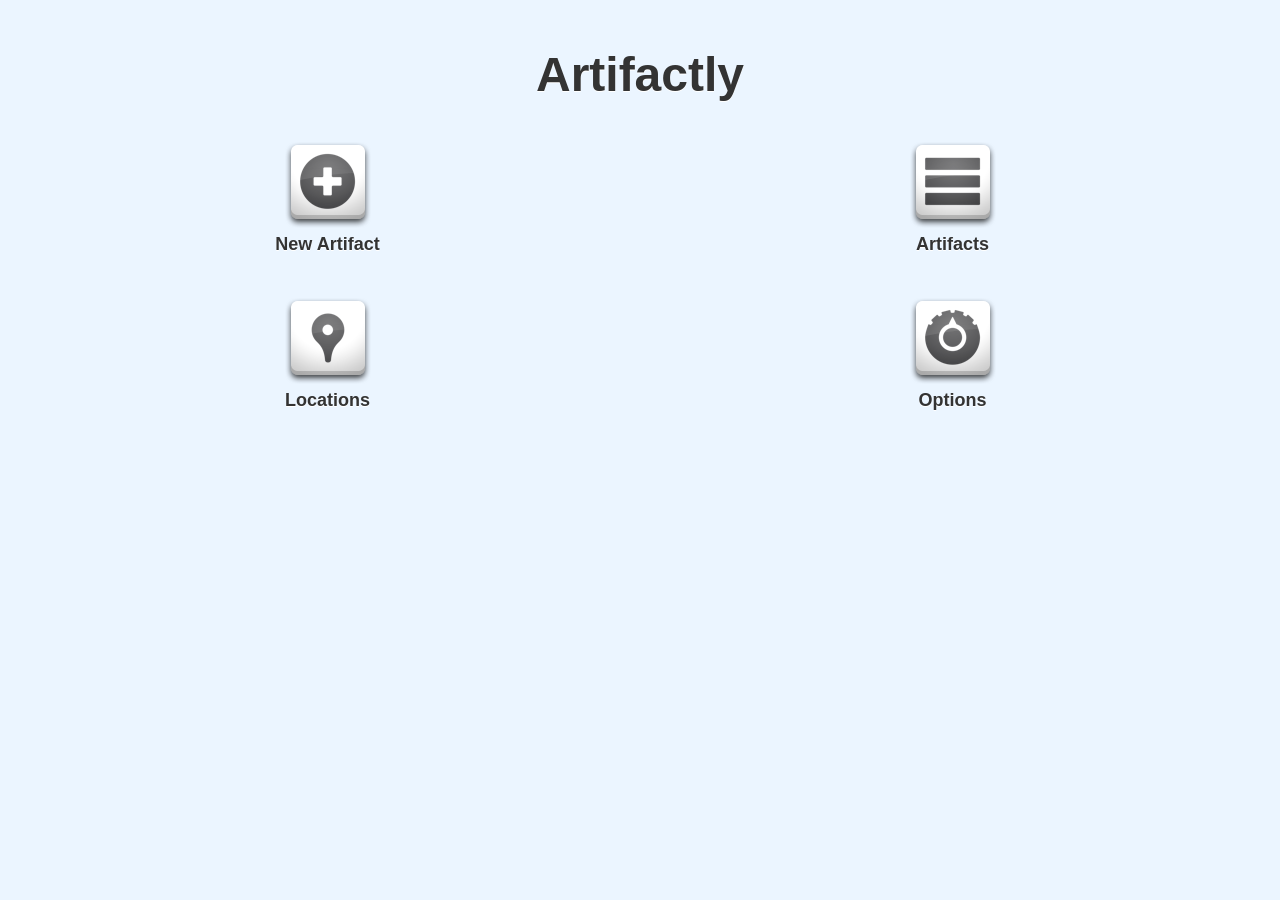
<file: android-client/branches/1.4.x/assets/artifactly.html>
<!DOCTYPE html> 
<html> 
<head>
	<meta charset="utf-8" />
	<title>Artifactly</title>
	<meta name="viewport" content="height=device-height,width=device-width,initial-scale=1.0,maximum-scale=1.0,user-scalable=no">
	<link rel="stylesheet" href="jquery.mobile-1.0b2pre.min.css" />
	<link rel="stylesheet" href="artifactly.css" />
	<script type="text/javascript" src="jquery-1.6.2.min.js"></script>
	<script type="text/javascript" src="artifactly.js"></script>
	<script type="text/javascript" src="jquery.mobile-1.0b2pre.min.js"></script>
</head> 
<body> 

<div data-role="page" id="welcome">

	<div data-role="content">
	
		<span class="welcome-title"><h1>Artifactly</h1></span>

		<fieldset class="ui-grid-a welcome-content-container welcome-grid">
			<div class="ui-block-a welcome-content welcome-item-a">
				<img id="welcome-new-artifact-img" src="images/new-launcher.png" alt="New Artifact" />
				<br />
				<span class="welcome-label">New Artifact</span>
			</div>
			<div class="ui-block-b welcome-content welcome-item-b">
				<img id="welcome-artifacts-img" src="images/artifacts-launcher.png" alt="Artifacts" />
				<br />
				<span class="welcome-label">Artifacts</span>
			</div>
			<div class="ui-block-a welcome-content welcome-item-c">
				<img id="welcome-locations-img" src="images/locations-launcher.png" alt="Locations" />
				<br />
				<span class="welcome-label">Locations</span>
			</div>
			<div class="ui-block-b welcome-content welcome-item-d">
				<img id="welcome-options-img" src="images/options-launcher.png" alt="Options" />
				<br />
				<span class="welcome-label">Options</span>
			</div>  
		</fieldset>

	</div>

</div>

<div data-role="page" id="manage-artifacts">

	<div data-role="header" data-backbtn="false" data-position="inline">
		<a href="#welcome" data-role="button" data-icon="home" data-transition="none" data-iconpos="notext" data-theme="c"></a>
		<h3>Artifacts</h3>
		<a href="#new-artifact" data-role="button" data-icon="plus" data-transition="none" data-theme="c">Artifact</a>
	</div>

	<div data-role="content">
		<div id="artifactly-message"></div>
		<div id="artifactly-list">
			<ul data-role="listview" data-inset="false"></ul>
		</div>
	</div>

</div>

<div data-role="page" id="new-artifact">
	
	<div data-role="header" data-backbtn="false" data-position="inline">
		<a href="#welcome" data-role="button"  data-icon="home" data-transition="none" data-iconpos="notext" data-theme="c"></a>
		<h3>Create</h3>
		<a href="#new-location" data-role="button" data-icon="plus" data-transition="none" data-theme="c">Location</a>
	</div>

	<div data-role="content">	
    	
    	<label for="artifact-name">Item Name:</label>
    	<input type="text" name="artifact-name" id="artifact-name" value=""/>
    	
    	<label for="artifact-data">Notes:</label>
    	<input type="text" name="artifact-data" id="artifact-data" value=""/>
		
		<label for="artifact-location-selection" class="select">Location Name:</label>
		<select name="artifact-location-selection" id="artifact-location-selection">
		</select>
		
		<div data-role="fieldcontain" id="artifact-location-name-div">
    		<label for="artifact-location-name">Location Name:</label>
    		<input type="text" name="artifact-location-name" id="artifact-location-name" value=""/>
    		<br />
    		<div id="artifact-current-location-map" class="view-artifact-map">
				<img src="images/map-big.png" alt="Static Map Image" />
			</div>
		</div>
		<div data-role="controlgroup" data-type="horizontal" class="artifact-button-group">
			<input type="button" name="add-artifact-button" id="add-artifact-button" value="Add" />
			<input type="button" name="close-artifact-button" id="close-artifact-button" value="Close" />
		</div>
	</div>
	
</div>

<div data-role="page" id="new-location">

	<div data-role="header" data-backbtn="false" data-position="inline">
		<a href="#welcome" data-role="button" data-icon="home" data-transition="none" data-iconpos="notext" data-theme="c"></a>
		<h3>Location</h3>
		<a href="#new-artifact" data-role="button" data-icon="back" data-transition="none" data-iconpos="notext" data-theme="c"></a>
	</div>
	
	<div data-role="content">
		
		<div data-role="fieldcontain">
    		<input type="text" name="search-entry" id="search-entry" value=""/>
    		<input type="button" name="search-location-button" id="search-location-button" data-inline="true" value="Search" />
		</div>
		<span>
		<b>Current Location:</b><br />
		</span>
		<div id="new-location-center-point"></div>
		<br />
		<div id="entered-search-term"></div>
		<br />
		<div id="google-search-branding"></div><br />
		<div id="search-result-message"></div>
		<br />
		<div id="search-result-list">
			<ul data-role="listview" data-inset="true"></ul>
		</div>
	</div>
	
</div>

<div data-role="page" id="map">

	<div data-role="header" data-backbtn="false" data-position="inline">
		<a href="#welcome" data-role="button" data-icon="home" data-iconpos="notext" data-transition="none" data-theme="c"></a>
		<h3>Map</h3>
	</div>

	<div data-role="content" id="map-content">
		<div id="map-canvas"></div>
	</div>
	
</div>

<div data-role="page" id="location-chooser-map">

	<div data-role="header" data-backbtn="false" data-position="inline">
		<a href="#welcome" data-role="button" data-icon="home" data-iconpos="notext" data-transition="none" data-theme="c"></a>
		<h3>Update Location</h3>
		<a href="#" data-role="button" data-icon="back" data-transition="none" data-rel="back" data-iconpos="notext" data-theme="c"></a>
	</div>

	<div data-role="content" id="location-chooser-content">
		<div id="location-chooser-canvas"></div>
	</div>
	
	<div data-role="controlgroup" data-type="horizontal" class="location-chooser-buttons">
		<input type="button" name="location-chooser-update" id="location-chooser-update" value="Update" />
		<a href="#" data-role="button" data-transition="none" data-rel="back">Cancel</a>
	</div>
	
</div>

<div data-role="page" id="options">

	<div data-role="header" data-backbtn="false" data-position="inline">
		<a href="#welcome" data-role="button" data-icon="home" data-iconpos="notext" data-transition="none" data-theme="c"></a>
		<h1>Options</h1>
	</div>

	<div data-role="content">
		<fieldset data-role="controlgroup" data-type="horizontal" id="options-radius">
			<legend>Location Range:</legend>
			<input type="number" name="options-radius-input" id="options-radius-input" class="options-radius-input" value="2000" min="1" max="20000"/>
			<input type="button" name="set-radius" id="set-radius" value="Save" />
		</fieldset>
		<fieldset data-role="controlgroup" data-type="horizontal" id="options-radius-units">
			<legend>Units:</legend>
			<input type="radio" name="options-radius-unit" id="options-radius-unit-m" value="m" checked="checked">
			<label for="options-radius-unit-m">m</label>
			<input type="radio" name="options-radius-unit" id="options-radius-unit-km" value="km">
			<label for="options-radius-unit-km">km</label>
			<input type="radio" name="options-radius-unit" id="options-radius-unit-ft" value="ft">
			<label for="options-radius-unit-ft">ft</label>
			<input type="radio" name="options-radius-unit" id="options-radius-unit-mi" value="mi">
			<label for="options-radius-unit-mi">mi</label>
		</fieldset>
		
		<fieldset data-role="controlgroup" data-type="horizontal" id="options-sound-notification-controlgroup">
			<legend>Sound Alert:</legend>
			<input type="radio" name="sound-notification" id="sound-notification-on" value="on" checked="checked">
			<label for="sound-notification-on">On</label>
			<input type="radio" name="sound-notification" id="sound-notification-off" value="off">
			<label for="sound-notification-off">Off</label>
		</fieldset>
		
		<fieldset data-role="controlgroup" data-type="horizontal" id="options-load-map-controlgroup">
			<legend>Load Maps:</legend>
			<input type="radio" name="load-maps" id="load-maps-on" value="on" checked="checked">
			<label for="load-maps-on">On</label>
			<input type="radio" name="load-maps" id="load-maps-off" value="off">
			<label for="load-maps-off">Off</label>
		</fieldset>
		
	</div>
	
</div>

<div data-role="page" id="view-artifact">

	<div data-role="header" data-backbtn="false" data-position="inline">
		<a href="#welcome" data-role="button" data-icon="home" data-iconpos="notext" data-transition="none" data-theme="c"></a>
		<h3>Artifact</h3>
		<a href="#manage-artifacts" data-role="button" data-icon="back" data-transition="none" data-iconpos="notext" data-theme="c"></a>
		
	</div>
	
	<div data-role="content">

		<label for="view-artifact-art-name">Item Name:</label>
		<input type="text" name="view-artifact-art-name" id="view-artifact-art-name" value=""/>
		
		<label for="view-artifact-art-data">Notes:</label>
		<input type="text" name="view-artifact-art-data" id="view-artifact-art-data" value=""/>
		
		<label for="view-artifact-loc-name">Location Name:</label>
		<input type="text" name="view-artifact-loc-name" id="view-artifact-loc-name" value=""/>
	
		<br />
		<div id="view-artifact-map" class="view-artifact-map">
		</div>
		<br />
		
		<div data-role="controlgroup" data-type="horizontal" class="artifact-button-group">
			<input type="button" name="update-artifact" id="update-artifact" value="Update" />
 			<input type="button" name="delete-artifact" id="delete-artifact" value="Delete" />
 			<input type="button" name="close-artifact-icon" id="close-artifact-icon" data-icon="home" value="&nbsp;" />
		</div>
	</div>
	
</div>

<div data-role="page" id="view-location">

	<div data-role="header" data-backbtn="false" data-position="inline">
		<a href="#welcome" data-role="button" data-icon="home" data-iconpos="notext" data-transition="none" data-theme="c"></a>
		<h3>Location</h3>
		<a href="#" data-role="button" data-icon="back" data-transition="none" data-rel="back" data-iconpos="notext" data-theme="c"></a>
	</div>
	
	<div data-role="content">

		<label for="view-location-loc-name">Location Name:</label>
		<input type="text" name="view-location-loc-name" id="view-location-loc-name" value=""/>
		
		<br />
		<p class="view-location-map-help">Click on map to edit location</p>
		<div id="view-location-map" class="view-location-map">
		</div>
		<br />
		
		<div id="view-location-address"></div>
		<br />
		
		<div data-role="controlgroup" data-type="horizontal" class="location-button-group">
			<input type="button" name="update-location" id="update-location" value="Update" />
			<input type="button" name="delete-location" id="delete-location" value="Delete" />
			<input type="button" name="close-location-icon" id="close-location-icon" data-icon="home" value="&nbsp;" />
		</div>
	</div>
</div>

<div data-role="page" id="manage-locations">
	
	<div data-role="header" data-backbtn="false" data-position="inline">
		<a href="#welcome" data-role="button" data-icon="home" data-iconpos="notext" data-transition="none" data-theme="c"></a>
		<h3>Locations</h3>
	</div>

	<div data-role="content">
		<div id="manage-locations-list-message"></div>
		<div id="manage-locations-list">
			<ul data-role="listview" data-inset="false"></ul>
		</div>
	</div>
	
</div>

<div data-role="page" id="app-info">

	<div data-role="header" data-backbtn="false" data-position="inline">
		<a href="#welcome" data-role="button" data-icon="home" data-iconpos="notext" data-transition="none" data-theme="c"></a>
		<h1>About</h1>
	</div>
	
	<div data-role="content" id="app-info-content">
		<p id="app-info-version"></p>
		<p>Thomas Amsler</p>
		<a href="http://www.artifactly.org">www.artifactly.org</a>
		<br />
		<br />
		<p>Report a bug:</p>
		<a href="http://code.google.com/p/artifactly/issues/list">code.google.com/p/artifactly</a>
		<br />
		<br />
		<p>Follow Artifactly on Twitter:</p>
		<p>@artifactly</p>
	</div>
	
</div>

<!-- ## DIALOGS ## -->

<div data-role="dialog" id="artifact-dialog">

	<div data-role="header" data-position="inline">
		<h1>Dialog</h1>
	</div>
	
	<div data-role="content">
		<h3 class="delete-artifact-header">Delete Artifact:</h3>
		<div id="delete-artifact-name" class="delete-artifact-name"></div>
		<br />
		<input type="button" name="delete-artifact-yes" id="delete-artifact-yes" value="Yes" />
		<input type="button" name="delete-artifact-cancel" id="delete-artifact-cancel" value="Cancel" />
	</div>
	
</div>

<div data-role="dialog" id="location-dialog">

	<div data-role="header" data-position="inline">
		<h1>Dialog</h1>
	</div>
	
	<div data-role="content">
		<h3 class="delete-artifact-header">Delete Location:</h3>
		<div id="delete-location-name" class="delete-location-name"></div>
		<br />
		<input type="button" name="delete-location-yes" id="delete-location-yes" value="Yes" />
		<input type="button" name="delete-location-cancel" id="delete-location-cancel" value="Cancel" />
	</div>
	
</div>

</body>
</html>
</file>
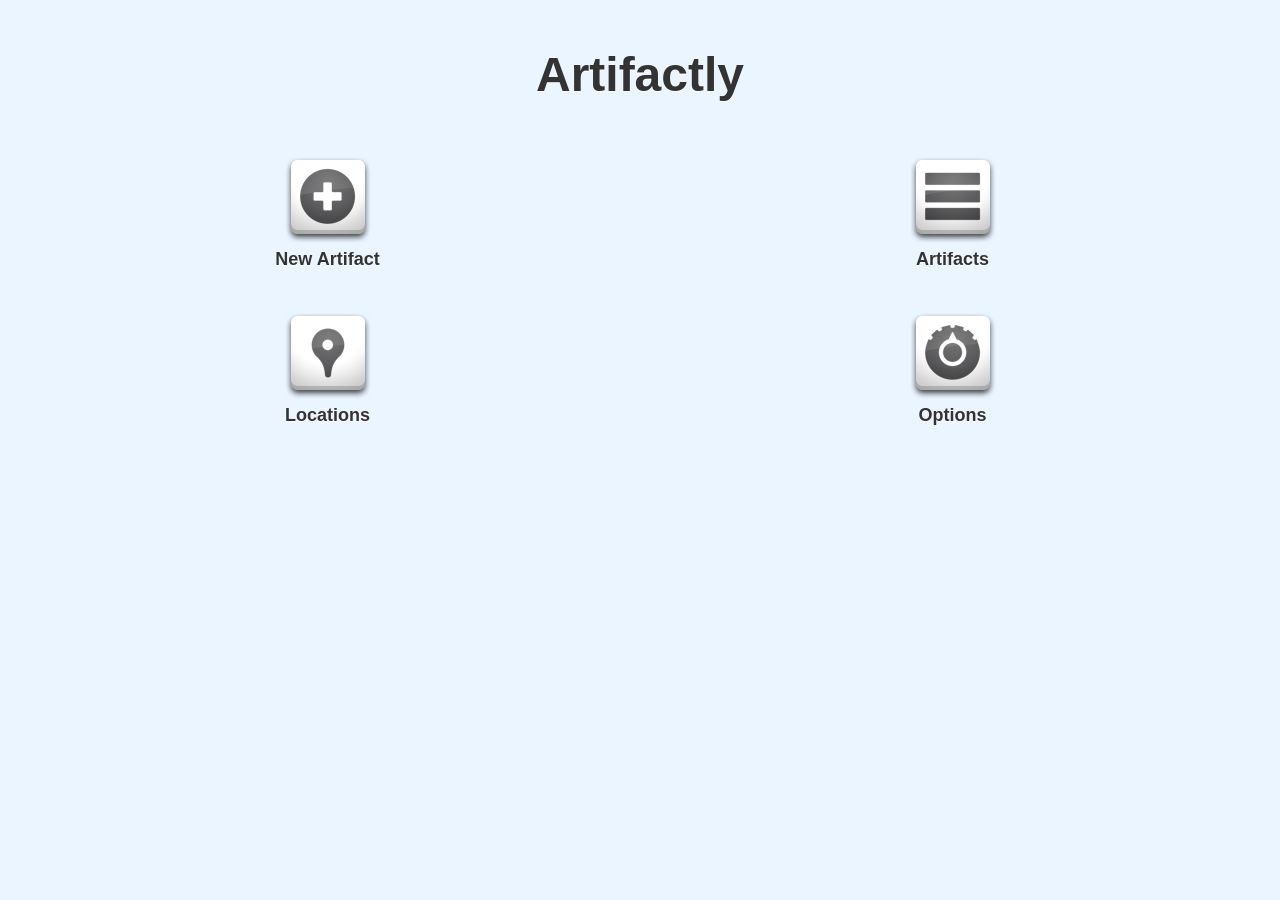
<file: android-client/branches/1.5.x/assets/artifactly.html>
<!DOCTYPE html> 
<html> 
<head>
	<meta charset="utf-8" />
	<title>Artifactly</title>
	<meta name="viewport" content="height=device-height,width=device-width,initial-scale=1.0,maximum-scale=1.0,user-scalable=no">
	<link rel="stylesheet" href="jquery.mobile-1.0b2.min.css" />
	<link rel="stylesheet" href="artifactly.css" />
	<script type="text/javascript" src="jquery-1.6.2.min.js"></script>
	<script type="text/javascript" src="mock.js"></script>
	<script type="text/javascript" src="artifactly.js"></script>
	<script type="text/javascript" src="jquery.mobile-1.0b2.min.js"></script>
</head> 
<body> 

<div data-role="page" id="welcome">

	<div data-role="content">
	
		<div class="welcome-title"><h1>Artifactly</h1></div>

		<fieldset class="ui-grid-a welcome-content-container welcome-grid">
			<div class="ui-block-a welcome-content welcome-item-a">
				<img id="welcome-new-artifact-img" src="images/new-launcher.png" alt="New Artifact" />
				<br />
				<span class="welcome-label">New Artifact</span>
			</div>
			<div class="ui-block-b welcome-content welcome-item-b">
				<img id="welcome-artifacts-img" src="images/artifacts-launcher.png" alt="Artifacts" />
				<br />
				<span class="welcome-label">Artifacts</span>
			</div>
			<div class="ui-block-a welcome-content welcome-item-c">
				<img id="welcome-locations-img" src="images/locations-launcher.png" alt="Locations" />
				<br />
				<span class="welcome-label">Locations</span>
			</div>
			<div class="ui-block-b welcome-content welcome-item-d">
				<img id="welcome-options-img" src="images/options-launcher.png" alt="Options" />
				<br />
				<span class="welcome-label">Options</span>
			</div>  
		</fieldset>

	</div>

</div>

<div data-role="page" id="manage-artifacts">

	<div data-role="header" data-backbtn="false" data-position="inline">
		<a href="#welcome" data-role="button" data-icon="home" data-transition="none" data-iconpos="notext" data-theme="c"></a>
		<h3>Artifacts</h3>
		<a href="#new-artifact" data-role="button" data-icon="plus" data-transition="none" data-theme="c">Artifact</a>
	</div>

	<div data-role="content">
		<div id="artifactly-message"></div>
		<div id="artifactly-list">
			<ul data-role="listview" data-inset="false"></ul>
		</div>
	</div>

</div>

<div data-role="page" id="new-artifact">
	
	<div data-role="header" data-backbtn="false" data-position="inline">
		<a href="#welcome" data-role="button"  data-icon="home" data-transition="none" data-iconpos="notext" data-theme="c"></a>
		<h3>Create</h3>
		<a href="#new-location" data-role="button" data-icon="plus" data-transition="none" data-theme="c">Location</a>
	</div>

	<div data-role="content">	
    	
    	<label for="artifact-name">Item Name:</label>
    	<input type="text" name="artifact-name" id="artifact-name" value=""/>
    	
    	<label for="artifact-data">Notes:</label>
    	<input type="text" name="artifact-data" id="artifact-data" value=""/>
		
		<label for="artifact-location-selection" class="select">Location Name:</label>
		<select name="artifact-location-selection" id="artifact-location-selection">
		</select>
		
		<div data-role="fieldcontain" id="artifact-location-name-div">
    		<label for="artifact-location-name">Location Name:</label>
    		<input type="text" name="artifact-location-name" id="artifact-location-name" value=""/>
    		<br />
    		<div id="artifact-current-location-map" class="view-artifact-map">
				<img src="images/map-big.png" alt="Static Map Image" />
			</div>
		</div>
		<div data-role="controlgroup" data-type="horizontal" class="artifact-button-group">
			<input type="button" name="add-artifact-button" id="add-artifact-button" value="Add" />
			<input type="button" name="close-artifact-button" id="close-artifact-button" value="Close" />
		</div>
	</div>
	
</div>

<div data-role="page" id="new-location">

	<div data-role="header" data-backbtn="false" data-position="inline">
		<a href="#welcome" data-role="button" data-icon="home" data-transition="none" data-iconpos="notext" data-theme="c"></a>
		<h3>Location</h3>
		<a href="#new-artifact" data-role="button" data-icon="back" data-transition="none" data-iconpos="notext" data-theme="c"></a>
	</div>
	
	<div data-role="content">
		
		<div id="new-locaiton-search-group" data-role="fieldcontain">
    		<input type="text" name="search-entry" id="search-entry"  class="new-location-search-text" value=""/>
    		<input type="button" name="search-location-button" id="search-location-button" data-inline="true" value="Search"/>
    		<input type="button" name="nearby-places-button" id="nearby-places-button" data-inline="true" value="Nearby" />
		</div>
		<div id="new-location-current-location" data-role="fieldcontain">
			<b>Current Location:</b><br />
			<div id="new-location-center-point"></div>
		</div>
		<div id="google-search-branding"></div><br />
		<div id="search-result-message"></div>
		<div id="search-result-list">
			<ul data-role="listview"></ul>
		</div>
	</div>
	
</div>

<div data-role="page" id="map">

	<div data-role="header" data-backbtn="false" data-position="inline">
		<a href="#welcome" data-role="button" data-icon="home" data-iconpos="notext" data-transition="none" data-theme="c"></a>
		<h3>Map</h3>
	</div>

	<div data-role="content" id="map-content">
		<div id="map-canvas"></div>
	</div>
	
</div>

<div data-role="page" id="location-chooser-map">

	<div data-role="header" data-backbtn="false" data-position="inline">
		<a href="#welcome" data-role="button" data-icon="home" data-iconpos="notext" data-transition="none" data-theme="c"></a>
		<h3>Update Location</h3>
		<a href="#" data-role="button" data-icon="back" data-transition="none" data-rel="back" data-iconpos="notext" data-theme="c"></a>
	</div>

	<div data-role="content" id="location-chooser-content">
		<div id="location-chooser-canvas"></div>
	</div>
	
	<div data-role="controlgroup" data-type="horizontal" class="location-chooser-buttons">
		<input type="button" name="location-chooser-update" id="location-chooser-update" value="Update" />
		<a href="#" data-role="button" data-transition="none" data-rel="back">Cancel</a>
	</div>
	
</div>

<div data-role="page" id="options">

	<div data-role="header" data-backbtn="false" data-position="inline">
		<a href="#welcome" data-role="button" data-icon="home" data-iconpos="notext" data-transition="none" data-theme="c"></a>
		<h1>Options</h1>
	</div>

	<div data-role="content">
	
		<fieldset data-role="controlgroup" data-type="horizontal" id="options-radius">
			<legend>Location Range:</legend>
			<input type="number" name="options-radius-input" id="options-radius-input" class="options-radius-input" value="2000" min="1" max="20000"/>
			<input type="button" name="set-radius" id="set-radius" value="Save" />
		</fieldset>
	
		<fieldset data-role="controlgroup" data-type="horizontal" id="options-radius-units">
			<legend>Units:</legend>
			<input type="radio" name="options-radius-unit" id="options-radius-unit-m" value="m" checked="checked">
			<label for="options-radius-unit-m">m</label>
			<input type="radio" name="options-radius-unit" id="options-radius-unit-km" value="km">
			<label for="options-radius-unit-km">km</label>
			<input type="radio" name="options-radius-unit" id="options-radius-unit-ft" value="ft">
			<label for="options-radius-unit-ft">ft</label>
			<input type="radio" name="options-radius-unit" id="options-radius-unit-mi" value="mi">
			<label for="options-radius-unit-mi">mi</label>
		</fieldset>
		
		<fieldset data-role="controlgroup" data-type="horizontal" id="options-sound-notification-controlgroup">
			<legend>Sound Alert:</legend>
			<input type="radio" name="sound-notification" id="sound-notification-on" value="on" checked="checked">
			<label for="sound-notification-on">On</label>
			<input type="radio" name="sound-notification" id="sound-notification-off" value="off">
			<label for="sound-notification-off">Off</label>
		</fieldset>
		
		<fieldset data-role="controlgroup" data-type="horizontal" id="options-load-map-controlgroup">
			<legend>Load Maps:</legend>
			<input type="radio" name="load-maps" id="load-maps-on" value="on" checked="checked">
			<label for="load-maps-on">On</label>
			<input type="radio" name="load-maps" id="load-maps-off" value="off">
			<label for="load-maps-off">Off</label>
		</fieldset>
		
	</div>
	
</div>

<div data-role="page" id="view-artifact">

	<div data-role="header" data-backbtn="false" data-position="inline">
		<a href="#welcome" data-role="button" data-icon="home" data-iconpos="notext" data-transition="none" data-theme="c"></a>
		<h3>Artifact</h3>
		<a href="#manage-artifacts" data-role="button" data-icon="back" data-transition="none" data-iconpos="notext" data-theme="c"></a>
		
	</div>
	
	<div data-role="content">

		<label for="view-artifact-art-name">Item Name:</label>
		<input type="text" name="view-artifact-art-name" id="view-artifact-art-name" value=""/>
		
		<label for="view-artifact-art-data">Notes:</label>
		<input type="text" name="view-artifact-art-data" id="view-artifact-art-data" value=""/>
		
		<label for="view-artifact-loc-name">Location Name:</label>
		<input type="text" name="view-artifact-loc-name" id="view-artifact-loc-name" value=""/>
	
		<br />
		<div id="view-artifact-map" class="view-artifact-map">
		</div>
		<br />
		
		<div data-role="controlgroup" data-type="horizontal" class="artifact-button-group">
			<input type="button" name="update-artifact" id="update-artifact" value="Update" />
 			<input type="button" name="delete-artifact" id="delete-artifact" value="Delete" />
 			<input type="button" name="close-artifact-icon" id="close-artifact-icon" data-icon="home" value="&nbsp;" />
		</div>
	</div>
	
</div>

<div data-role="page" id="view-location">

	<div data-role="header" data-backbtn="false" data-position="inline">
		<a href="#welcome" data-role="button" data-icon="home" data-iconpos="notext" data-transition="none" data-theme="c"></a>
		<h3>Location</h3>
		<a href="#" data-role="button" data-icon="back" data-transition="none" data-rel="back" data-iconpos="notext" data-theme="c"></a>
	</div>
	
	<div data-role="content">

		<label for="view-location-loc-name">Location Name:</label>
		<input type="text" name="view-location-loc-name" id="view-location-loc-name" value=""/>
		
		<br />
		<p id="view-location-map-help" class="view-location-map-help">Tap on the map bellow to edit location</p>
		<div id="view-location-map" class="view-location-map">
		</div>
		<br />
		
		<div id="view-location-address"></div>
		<br />
		
		<div data-role="controlgroup" data-type="horizontal" class="location-button-group">
			<input type="button" name="update-location" id="update-location" value="Update" />
			<input type="button" name="delete-location" id="delete-location" value="Delete" />
			<input type="button" name="close-location-icon" id="close-location-icon" data-icon="home" value="&nbsp;" />
		</div>
	</div>
</div>

<div data-role="page" id="manage-locations">
	
	<div data-role="header" data-backbtn="false" data-position="inline">
		<a href="#welcome" data-role="button" data-icon="home" data-iconpos="notext" data-transition="none" data-theme="c"></a>
		<h3>Locations</h3>
	</div>

	<div data-role="content">
		<div id="manage-locations-list-message"></div>
		<div id="manage-locations-list">
			<ul data-role="listview" data-inset="false"></ul>
		</div>
	</div>
	
</div>

<div data-role="page" id="app-info">

	<div data-role="header" data-backbtn="false" data-position="inline">
		<a href="#welcome" data-role="button" data-icon="home" data-iconpos="notext" data-transition="none" data-theme="c"></a>
		<h1>About</h1>
	</div>
	
	<div data-role="content" id="app-info-content">
		<p id="app-info-version"></p>
		<p>Thomas Amsler</p>
		<a href="http://www.artifactly.org">www.artifactly.org</a>
		<br />
		<br />
		<p>Report a bug:</p>
		<a href="http://code.google.com/p/artifactly/issues/list">code.google.com/p/artifactly</a>
		<br />
		<br />
		<p>Follow Artifactly on Twitter:</p>
		<p>@artifactly</p>
	</div>
	
</div>

<!-- ## DIALOGS ## -->

<div data-role="dialog" id="artifact-dialog">

	<div data-role="header" data-position="inline">
		<h1>Dialog</h1>
	</div>
	
	<div data-role="content">
		<h3 class="delete-artifact-header">Delete Artifact:</h3>
		<div id="delete-artifact-name" class="delete-artifact-name"></div>
		<br />
		<input type="button" name="delete-artifact-yes" id="delete-artifact-yes" value="Yes" />
		<input type="button" name="delete-artifact-cancel" id="delete-artifact-cancel" value="Cancel" />
	</div>
	
</div>

<div data-role="dialog" id="location-dialog">

	<div data-role="header" data-position="inline">
		<h1>Dialog</h1>
	</div>
	
	<div data-role="content">
		<h3 class="delete-artifact-header">Delete Location:</h3>
		<div id="delete-location-name" class="delete-location-name"></div>
		<br />
		<input type="button" name="delete-location-yes" id="delete-location-yes" value="Yes" />
		<input type="button" name="delete-location-cancel" id="delete-location-cancel" value="Cancel" />
	</div>
	
</div>

</body>
</html>
</file>
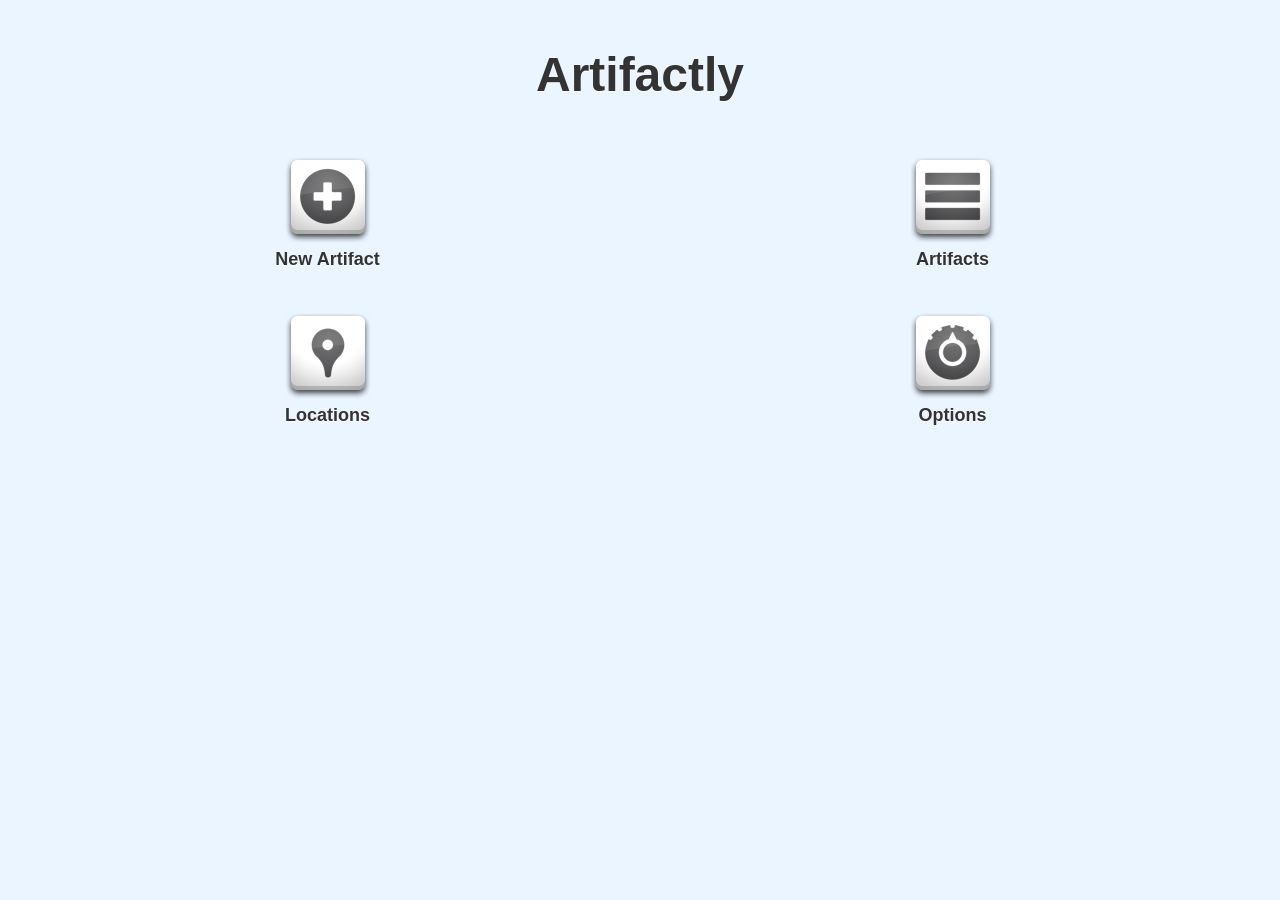
<file: android-client/branches/1.6.x/assets/artifactly.html>
<!DOCTYPE html> 
<html> 
<head>
	<title>Artifactly</title>
	<meta charset="utf-8" />
	<meta name="viewport" content="height=device-height,width=device-width,initial-scale=1.0,maximum-scale=1.0,user-scalable=no" />
	<meta name="format-detection" content="address=no" />
	<link rel="stylesheet" href="jquery.mobile-1.0b2.min.css" />
	<link rel="stylesheet" href="artifactly.css" />
	<script type="text/javascript" src="jquery-1.6.2.min.js"></script>
	<script type="text/javascript" src="artifactly.js"></script>
	<script type="text/javascript" src="jquery.mobile-1.0b2.min.js"></script>
</head> 
<body> 

<div data-role="page" id="welcome">

	<div data-role="content">
	
		<div class="welcome-title"><h1>Artifactly</h1></div>

		<fieldset class="ui-grid-a welcome-content-container welcome-grid">
			<div class="ui-block-a welcome-content welcome-item-a">
				<img id="welcome-new-artifact-img" src="images/new-launcher.png" alt="New Artifact" />
				<br />
				<span class="welcome-label">New Artifact</span>
			</div>
			<div class="ui-block-b welcome-content welcome-item-b">
				<img id="welcome-artifacts-img" src="images/artifacts-launcher.png" alt="Artifacts" />
				<br />
				<span class="welcome-label">Artifacts</span>
			</div>
			<div class="ui-block-a welcome-content welcome-item-c">
				<img id="welcome-locations-img" src="images/locations-launcher.png" alt="Locations" />
				<br />
				<span class="welcome-label">Locations</span>
			</div>
			<div class="ui-block-b welcome-content welcome-item-d">
				<img id="welcome-options-img" src="images/options-launcher.png" alt="Options" />
				<br />
				<span class="welcome-label">Options</span>
			</div>  
		</fieldset>

	</div>

</div>

<div data-role="page" id="manage-artifacts">

	<div data-role="header" data-backbtn="false" data-position="inline">
		<a href="#welcome" data-role="button" data-icon="home" data-transition="none" data-iconpos="notext" data-theme="c"></a>
		<h3>Artifacts</h3>
		<a href="#new-artifact" data-role="button" data-icon="plus" data-transition="none" data-theme="c">Artifact</a>
	</div>

	<div data-role="content">
		<div id="artifactly-message"></div>
		<div id="artifactly-list">
			<ul data-role="listview" data-inset="false"></ul>
		</div>
	</div>

</div>

<div data-role="page" id="new-artifact">
	
	<div data-role="header" data-backbtn="false" data-position="inline">
		<a href="#welcome" data-role="button"  data-icon="home" data-transition="none" data-iconpos="notext" data-theme="c"></a>
		<h3>Create</h3>
		<a href="#new-location" data-role="button" data-icon="plus" data-transition="none" data-theme="c">Location</a>
	</div>

	<div data-role="content">	
    	
    	<label for="artifact-name">Item Name:</label>
    	<input type="text" name="artifact-name" id="artifact-name" value=""/>
    	
    	<label for="artifact-data">Notes:</label>
    	<input type="text" name="artifact-data" id="artifact-data" value=""/>
		
		<label for="artifact-location-selection" class="select">Location Name:</label>
		<select name="artifact-location-selection" id="artifact-location-selection">
		</select>
		
		<div data-role="fieldcontain" id="artifact-location-name-div">
    		<label for="artifact-location-name">Location Name:</label>
    		<input type="text" name="artifact-location-name" id="artifact-location-name" value=""/>
    		<br />
    		<div id="artifact-current-location-map" class="view-artifact-map">
				<img src="images/map-big.png" alt="Static Map Image" />
			</div>
		</div>
		<div data-role="controlgroup" data-type="horizontal" class="artifact-button-group">
			<input type="button" name="add-artifact-button" id="add-artifact-button" value="Add" />
			<input type="button" name="close-artifact-button" id="close-artifact-button" value="Close" />
		</div>
	</div>
	
</div>

<div data-role="page" id="new-location">

	<div data-role="header" data-backbtn="false" data-position="inline">
		<a href="#welcome" data-role="button" data-icon="home" data-transition="none" data-iconpos="notext" data-theme="c"></a>
		<h3>Location</h3>
		<a href="#new-artifact" data-role="button" data-icon="back" data-transition="none" data-iconpos="notext" data-theme="c"></a>
	</div>
	
	<div data-role="content">
		
		<div id="new-locaiton-search-group" data-role="fieldcontain">
    		<input type="text" name="search-entry" id="search-entry"  class="new-location-search-text" value=""/>
    		<input type="button" name="search-location-button" id="search-location-button" data-inline="true" value="Search"/>
    		<input type="button" name="nearby-places-button" id="nearby-places-button" data-inline="true" value="Nearby" />
		</div>
		<div id="new-location-current-location" data-role="fieldcontain">
			<b>Current Location:</b><br />
			<div id="new-location-center-point"></div>
		</div>
		<div id="google-search-branding"></div><br />
		<div id="search-result-message"></div>
		<div id="search-result-list">
			<ul data-role="listview"></ul>
		</div>
	</div>
	
</div>

<div data-role="page" id="map">

	<div data-role="header" data-backbtn="false" data-position="inline">
		<a href="#welcome" data-role="button" data-icon="home" data-iconpos="notext" data-transition="none" data-theme="c"></a>
		<h3>Map</h3>
	</div>

	<div data-role="content" id="map-content">
		<div id="map-canvas"></div>
	</div>
	
</div>

<div data-role="page" id="location-chooser-map">

	<div data-role="header" data-backbtn="false" data-position="inline">
		<a href="#welcome" data-role="button" data-icon="home" data-iconpos="notext" data-transition="none" data-theme="c"></a>
		<h3>Update Location</h3>
		<a href="#" data-role="button" data-icon="back" data-transition="none" data-rel="back" data-iconpos="notext" data-theme="c"></a>
	</div>

	<div data-role="content" id="location-chooser-content">
		<div id="location-chooser-canvas"></div>
	</div>
	
	<div data-role="controlgroup" data-type="horizontal" class="location-chooser-buttons">
		<input type="button" name="location-chooser-update" id="location-chooser-update" value="Update" />
		<a href="#" data-role="button" data-transition="none" data-rel="back">Cancel</a>
	</div>
	
</div>

<div data-role="page" id="options">

	<div data-role="header" data-backbtn="false" data-position="inline">
		<a href="#welcome" data-role="button" data-icon="home" data-iconpos="notext" data-transition="none" data-theme="c"></a>
		<h1>Options</h1>
	</div>

	<div data-role="content">
	
		<fieldset data-role="controlgroup" data-type="horizontal" id="options-radius">
			<legend>Location Range:</legend>
			<input type="number" name="options-radius-input" id="options-radius-input" class="options-radius-input" value="2000" min="1" max="20000"/>
			<input type="button" name="set-radius" id="set-radius" value="Save" />
		</fieldset>
	
		<fieldset data-role="controlgroup" data-type="horizontal" id="options-radius-units">
			<legend>Units:</legend>
			<input type="radio" name="options-radius-unit" id="options-radius-unit-m" value="m" checked="checked">
			<label for="options-radius-unit-m">m</label>
			<input type="radio" name="options-radius-unit" id="options-radius-unit-km" value="km">
			<label for="options-radius-unit-km">km</label>
			<input type="radio" name="options-radius-unit" id="options-radius-unit-ft" value="ft">
			<label for="options-radius-unit-ft">ft</label>
			<input type="radio" name="options-radius-unit" id="options-radius-unit-mi" value="mi">
			<label for="options-radius-unit-mi">mi</label>
		</fieldset>
		
		<fieldset data-role="controlgroup" data-type="horizontal" id="options-sound-notification-controlgroup">
			<legend>Sound Alert:</legend>
			<input type="radio" name="sound-notification" id="sound-notification-on" value="on" checked="checked">
			<label for="sound-notification-on">On</label>
			<input type="radio" name="sound-notification" id="sound-notification-off" value="off">
			<label for="sound-notification-off">Off</label>
		</fieldset>
		
		<fieldset data-role="controlgroup" data-type="horizontal" id="options-load-map-controlgroup">
			<legend>Load Maps:</legend>
			<input type="radio" name="load-maps" id="load-maps-on" value="on" checked="checked">
			<label for="load-maps-on">On</label>
			<input type="radio" name="load-maps" id="load-maps-off" value="off">
			<label for="load-maps-off">Off</label>
		</fieldset>
		
	</div>
	
</div>

<div data-role="page" id="view-artifact">

	<div data-role="header" data-backbtn="false" data-position="inline">
		<a href="#welcome" data-role="button" data-icon="home" data-iconpos="notext" data-transition="none" data-theme="c"></a>
		<h3>Artifact</h3>
		<a href="#manage-artifacts" data-role="button" data-icon="back" data-transition="none" data-iconpos="notext" data-theme="c"></a>
		
	</div>
	
	<div data-role="content">

		<label for="view-artifact-art-name">Item Name:</label>
		<input type="text" name="view-artifact-art-name" id="view-artifact-art-name" value=""/>
		
		<label for="view-artifact-art-data">Notes:</label>
		<input type="text" name="view-artifact-art-data" id="view-artifact-art-data" value=""/>
		
		<label for="view-artifact-loc-name">Location Name:</label>
		<input type="text" name="view-artifact-loc-name" id="view-artifact-loc-name" value=""/>
	
		<br />
		<div id="view-artifact-map" class="view-artifact-map">
		</div>
		<br />
		
		<div data-role="controlgroup" data-type="horizontal" class="artifact-button-group">
			<input type="button" name="update-artifact" id="update-artifact" value="Update" />
 			<input type="button" name="delete-artifact" id="delete-artifact" value="Delete" />
 			<input type="button" name="close-artifact-icon" id="close-artifact-icon" data-icon="home" value="&nbsp;" />
		</div>
	</div>
	
</div>

<div data-role="page" id="view-location">

	<div data-role="header" data-backbtn="false" data-position="inline">
		<a href="#welcome" data-role="button" data-icon="home" data-iconpos="notext" data-transition="none" data-theme="c"></a>
		<h3>Location</h3>
		<a href="#" data-role="button" data-icon="back" data-transition="none" data-rel="back" data-iconpos="notext" data-theme="c"></a>
	</div>
	
	<div data-role="content">

		<label for="view-location-loc-name">Location Name:</label>
		<input type="text" name="view-location-loc-name" id="view-location-loc-name" value=""/>
		
		<br />
		<p id="view-location-map-help" class="view-location-map-help">Tap on the map below to edit location</p>
		<div id="view-location-map" class="view-location-map">
		</div>
		<br />
		
		<div id="view-location-address"></div>
		<br />
		
		<div data-role="controlgroup" data-type="horizontal" class="location-button-group">
			<input type="button" name="update-location" id="update-location" value="Update" />
			<input type="button" name="delete-location" id="delete-location" value="Delete" />
			<input type="button" name="close-location-icon" id="close-location-icon" data-icon="home" value="&nbsp;" />
		</div>
	</div>
</div>

<div data-role="page" id="manage-locations">
	
	<div data-role="header" data-backbtn="false" data-position="inline">
		<a href="#welcome" data-role="button" data-icon="home" data-iconpos="notext" data-transition="none" data-theme="c"></a>
		<h3>Locations</h3>
	</div>

	<div data-role="content">
		<div id="manage-locations-list-message"></div>
		<div id="manage-locations-list">
			<ul data-role="listview" data-inset="false"></ul>
		</div>
	</div>
	
</div>

<div data-role="page" id="app-info">

	<div data-role="header" data-backbtn="false" data-position="inline">
		<a href="#welcome" data-role="button" data-icon="home" data-iconpos="notext" data-transition="none" data-theme="c"></a>
		<h1>About</h1>
	</div>
	
	<div data-role="content" id="app-info-content">
		<p id="app-info-version"></p>
		<p>Thomas Amsler</p>
		<a href="http://www.artifactly.org">www.artifactly.org</a>
		<br />
		<br />
		<p>Report a bug:</p>
		<a href="http://code.google.com/p/artifactly/issues/list">code.google.com/p/artifactly</a>
		<br />
		<br />
		<p>Follow Artifactly on Twitter:</p>
		<p>@artifactly</p>
	</div>
	
</div>

<!-- ## DIALOGS ## -->

<div data-role="dialog" id="artifact-dialog">

	<div data-role="header" data-position="inline">
		<h1>Dialog</h1>
	</div>
	
	<div data-role="content">
		<h3 class="delete-artifact-header">Delete Artifact:</h3>
		<div id="delete-artifact-name" class="delete-artifact-name"></div>
		<br />
		<input type="button" name="delete-artifact-yes" id="delete-artifact-yes" value="Yes" />
		<input type="button" name="delete-artifact-cancel" id="delete-artifact-cancel" value="Cancel" />
	</div>
	
</div>

<div data-role="dialog" id="location-dialog">

	<div data-role="header" data-position="inline">
		<h1>Dialog</h1>
	</div>
	
	<div data-role="content">
		<h3 class="delete-artifact-header">Delete Location:</h3>
		<div id="delete-location-name" class="delete-location-name"></div>
		<br />
		<input type="button" name="delete-location-yes" id="delete-location-yes" value="Yes" />
		<input type="button" name="delete-location-cancel" id="delete-location-cancel" value="Cancel" />
	</div>
	
</div>

</body>
</html>
</file>
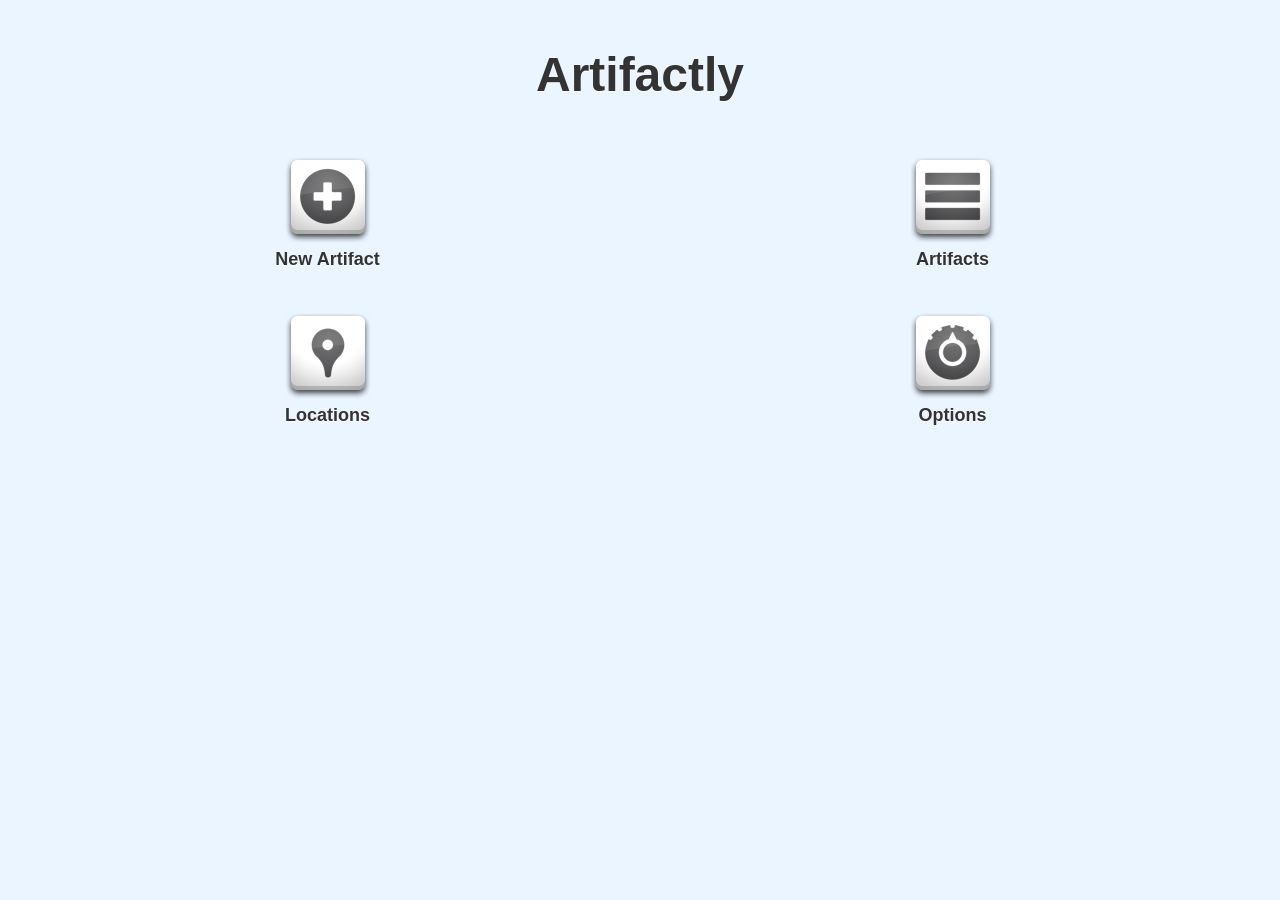
<file: android-client/branches/1.7.x/assets/artifactly.html>
<!DOCTYPE html> 
<html> 
<head>
	<title>Artifactly</title>
	<meta charset="utf-8" />
	<meta name="viewport" content="height=device-height,width=device-width,initial-scale=1.0,maximum-scale=1.0,user-scalable=no" />
	<meta name="format-detection" content="address=no" />
	<link rel="stylesheet" href="jquery.mobile-1.0rc1.min.css" />
	<link rel="stylesheet" href="artifactly.css" />
	<script type="text/javascript" src="jquery-1.6.4.min.js"></script>
	<script type="text/javascript" src="artifactly.js"></script>
	<script type="text/javascript" src="jquery.mobile-1.0rc1.min.js"></script>
</head> 
<body> 

<div data-role="page" id="welcome">

	<div data-role="content">
	
		<div class="welcome-title"><h1>Artifactly</h1></div>

		<fieldset class="ui-grid-a welcome-content-container welcome-grid">
			<div class="ui-block-a welcome-content welcome-item-a">
				<img id="welcome-new-artifact-img" src="images/new-launcher.png" alt="New Artifact" />
				<br />
				<span class="welcome-label">New Artifact</span>
			</div>
			<div class="ui-block-b welcome-content welcome-item-b">
				<img id="welcome-artifacts-img" src="images/artifacts-launcher.png" alt="Artifacts" />
				<br />
				<span class="welcome-label">Artifacts</span>
			</div>
			<div class="ui-block-a welcome-content welcome-item-c">
				<img id="welcome-locations-img" src="images/locations-launcher.png" alt="Locations" />
				<br />
				<span class="welcome-label">Locations</span>
			</div>
			<div class="ui-block-b welcome-content welcome-item-d">
				<img id="welcome-options-img" src="images/options-launcher.png" alt="Options" />
				<br />
				<span class="welcome-label">Options</span>
			</div>  
		</fieldset>

	</div>

</div>

<div data-role="page" id="manage-artifacts">

	<div data-role="header" data-backbtn="false" data-position="inline">
		<a href="#welcome" data-role="button" data-icon="home" data-transition="none" data-iconpos="notext" data-theme="c"></a>
		<h3>Artifacts</h3>
		<a href="#new-artifact" data-role="button" data-icon="plus" data-transition="none" data-theme="c">Artifact</a>
	</div>

	<div data-role="content">
		<div id="artifactly-message"></div>
		<div id="artifactly-list">
			<ul data-role="listview" data-inset="false"></ul>
		</div>
	</div>

</div>

<div data-role="page" id="new-artifact">
	
	<div data-role="header" data-backbtn="false" data-position="inline">
		<a href="#welcome" data-role="button"  data-icon="home" data-transition="none" data-iconpos="notext" data-theme="c"></a>
		<h3>Create</h3>
		<a href="#new-location" data-role="button" data-icon="plus" data-transition="none" data-theme="c">Location</a>
	</div>

	<div data-role="content">	
    	
    	<label for="artifact-name">Item Name:</label>
    	<input type="text" name="artifact-name" id="artifact-name" value=""/>
    	
    	<label for="artifact-data">Notes:</label>
    	<input type="text" name="artifact-data" id="artifact-data" value=""/>
		
		<label for="artifact-location-selection" class="select">Location Name:</label>
		<select name="artifact-location-selection" id="artifact-location-selection">
		</select>
		
		<div data-role="fieldcontain" id="artifact-location-name-div">
    		<label for="artifact-location-name">Location Name:</label>
    		<input type="text" name="artifact-location-name" id="artifact-location-name" value=""/>
    		<br />
    		<div id="artifact-current-location-map" class="view-artifact-map">
				<img src="images/map-big.png" alt="Static Map Image" />
			</div>
		</div>
		<div data-role="controlgroup" data-type="horizontal" class="artifact-button-group">
			<input type="button" name="add-artifact-button" id="add-artifact-button" value="Add" />
			<input type="button" name="close-artifact-button" id="close-artifact-button" value="Close" />
		</div>
	</div>
	
</div>

<div data-role="page" id="new-location">

	<div data-role="header" data-backbtn="false" data-position="inline">
		<a href="#welcome" data-role="button" data-icon="home" data-transition="none" data-iconpos="notext" data-theme="c"></a>
		<h3>Location</h3>
		<a href="#new-artifact" data-role="button" data-icon="back" data-transition="none" data-iconpos="notext" data-theme="c"></a>
	</div>
	
	<div data-role="content">
		
		<div id="new-locaiton-search-group" data-role="fieldcontain">
    		<input type="text" name="search-entry" id="search-entry"  class="new-location-search-text" value=""/>
    		<input type="button" name="search-location-button" id="search-location-button" data-inline="true" value="Search"/>
    		<input type="button" name="nearby-places-button" id="nearby-places-button" data-inline="true" value="Nearby" />
		</div>
		<div id="new-location-current-location" data-role="fieldcontain">
			<b>Current Location:</b><br />
			<div id="new-location-center-point"></div>
		</div>
		<div id="google-search-branding"></div><br />
		<div id="search-result-message"></div>
		<div id="search-result-list">
			<ul data-role="listview"></ul>
		</div>
	</div>
	
</div>

<div data-role="page" id="map">

	<div data-role="header" data-backbtn="false" data-position="inline">
		<a href="#welcome" data-role="button" data-icon="home" data-iconpos="notext" data-transition="none" data-theme="c"></a>
		<h3>Map</h3>
	</div>

	<div data-role="content" id="map-content">
		<div id="map-canvas"></div>
	</div>
	
</div>

<div data-role="page" id="location-chooser-map">

	<div data-role="header" data-backbtn="false" data-position="inline">
		<a href="#welcome" data-role="button" data-icon="home" data-iconpos="notext" data-transition="none" data-theme="c"></a>
		<h3>Update Location</h3>
		<a href="#" data-role="button" data-icon="back" data-transition="none" data-rel="back" data-iconpos="notext" data-theme="c"></a>
	</div>

	<div data-role="content" id="location-chooser-content">
		<div id="location-chooser-canvas"></div>
	</div>
	
	<div data-role="controlgroup" data-type="horizontal" class="location-chooser-buttons">
		<input type="button" name="location-chooser-update" id="location-chooser-update" value="Update" />
		<a href="#" data-role="button" data-transition="none" data-rel="back">Cancel</a>
	</div>
	
</div>

<div data-role="page" id="options">

	<div data-role="header" data-backbtn="false" data-position="inline">
		<a href="#welcome" data-role="button" data-icon="home" data-iconpos="notext" data-transition="none" data-theme="c"></a>
		<h1>Options</h1>
	</div>

	<div data-role="content">
	
		<fieldset data-role="controlgroup" data-type="horizontal" id="options-radius">
			<legend>Location Range:</legend>
			<input type="number" name="options-radius-input" id="options-radius-input" class="options-radius-input" value="2000" min="1" max="20000"/>
			<input type="button" name="set-radius" id="set-radius" value="Save" />
		</fieldset>
	
		<fieldset data-role="controlgroup" data-type="horizontal" id="options-radius-units">
			<legend>Units:</legend>
			<input type="radio" name="options-radius-unit" id="options-radius-unit-m" value="m" checked="checked">
			<label for="options-radius-unit-m">m</label>
			<input type="radio" name="options-radius-unit" id="options-radius-unit-km" value="km">
			<label for="options-radius-unit-km">km</label>
			<input type="radio" name="options-radius-unit" id="options-radius-unit-ft" value="ft">
			<label for="options-radius-unit-ft">ft</label>
			<input type="radio" name="options-radius-unit" id="options-radius-unit-mi" value="mi">
			<label for="options-radius-unit-mi">mi</label>
		</fieldset>
		
		<fieldset data-role="controlgroup" data-type="horizontal" id="options-sound-notification-controlgroup">
			<legend>Sound Alert:</legend>
			<input type="radio" name="sound-notification" id="sound-notification-on" value="on" checked="checked">
			<label for="sound-notification-on">On</label>
			<input type="radio" name="sound-notification" id="sound-notification-off" value="off">
			<label for="sound-notification-off">Off</label>
		</fieldset>
		
		<fieldset data-role="controlgroup" data-type="horizontal" id="options-load-map-controlgroup">
			<legend>Load Maps:</legend>
			<input type="radio" name="load-maps" id="load-maps-on" value="on" checked="checked">
			<label for="load-maps-on">On</label>
			<input type="radio" name="load-maps" id="load-maps-off" value="off">
			<label for="load-maps-off">Off</label>
		</fieldset>
		
	</div>
	
</div>

<div data-role="page" id="view-artifact">

	<div data-role="header" data-backbtn="false" data-position="inline">
		<a href="#welcome" data-role="button" data-icon="home" data-iconpos="notext" data-transition="none" data-theme="c"></a>
		<h3>Artifact</h3>
		<a href="#manage-artifacts" data-role="button" data-icon="back" data-transition="none" data-iconpos="notext" data-theme="c"></a>
		
	</div>
	
	<div data-role="content">

		<label for="view-artifact-art-name">Item Name:</label>
		<input type="text" name="view-artifact-art-name" id="view-artifact-art-name" value=""/>
		
		<label for="view-artifact-art-data">Notes:</label>
		<input type="text" name="view-artifact-art-data" id="view-artifact-art-data" value=""/>
		
		<label for="view-artifact-loc-name">Location Name:</label>
		<input type="text" name="view-artifact-loc-name" id="view-artifact-loc-name" value=""/>
	
		<br />
		<div id="view-artifact-map" class="view-artifact-map">
		</div>
		<br />
		
		<div data-role="controlgroup" data-type="horizontal" class="artifact-button-group">
			<input type="button" name="update-artifact" id="update-artifact" value="Update" />
 			<input type="button" name="delete-artifact" id="delete-artifact" value="Delete" />
 			<input type="button" name="close-artifact-icon" id="close-artifact-icon" data-icon="home" value="&nbsp;" />
		</div>
	</div>
	
</div>

<div data-role="page" id="view-location">

	<div data-role="header" data-backbtn="false" data-position="inline">
		<a href="#welcome" data-role="button" data-icon="home" data-iconpos="notext" data-transition="none" data-theme="c"></a>
		<h3>Location</h3>
		<a href="#" data-role="button" data-icon="back" data-transition="none" data-rel="back" data-iconpos="notext" data-theme="c"></a>
	</div>
	
	<div data-role="content">

		<label for="view-location-loc-name">Location Name:</label>
		<input type="text" name="view-location-loc-name" id="view-location-loc-name" value=""/>
		
		<br />
		<p id="view-location-map-help" class="view-location-map-help">Tap on the map below to edit location</p>
		<div id="view-location-map" class="view-location-map">
		</div>
		<br />
		
		<div id="view-location-address"></div>
		<br />
		
		<div data-role="controlgroup" data-type="horizontal" class="location-button-group">
			<input type="button" name="update-location" id="update-location" value="Update" />
			<!--
				NOTE: Wrap input with a span element so that we can hide/show it via code.
				Once https://github.com/jquery/jquery-mobile/issues/1110 is fixed, we should
				be able to hide/show the input element without using the span element.
			-->
			<span id="delete-location-button">
				<input type="button" name="delete-location" id="delete-location" value="Delete" />
			</span>
			<input type="button" name="close-location-icon" id="close-location-icon" data-icon="home" value="&nbsp;" />
		</div>
	</div>
</div>

<div data-role="page" id="manage-locations">
	
	<div data-role="header" data-backbtn="false" data-position="inline">
		<a href="#welcome" data-role="button" data-icon="home" data-iconpos="notext" data-transition="none" data-theme="c"></a>
		<h3>Locations</h3>
	</div>

	<div data-role="content">
		<div id="manage-locations-list-message"></div>
		<div id="manage-locations-list">
			<ul data-role="listview" data-inset="false"></ul>
		</div>
	</div>
	
</div>

<div data-role="page" id="app-info">

	<div data-role="header" data-backbtn="false" data-position="inline">
		<a href="#welcome" data-role="button" data-icon="home" data-iconpos="notext" data-transition="none" data-theme="c"></a>
		<h1>About</h1>
	</div>
	
	<div data-role="content" id="app-info-content">
		<p id="app-info-version"></p>
		<p>Thomas Amsler</p>
		<a href="http://www.artifactly.org">www.artifactly.org</a>
		<br />
		<br />
		<p>Report a bug:</p>
		<a href="http://code.google.com/p/artifactly/issues/list">code.google.com/p/artifactly</a>
		<br />
		<br />
		<p>Follow Artifactly on Twitter:</p>
		<p>@artifactly</p>
	</div>
	
</div>

<!-- ## DIALOGS ## -->

<div data-role="dialog" id="artifact-dialog" data-theme="d">

	<div data-role="header" data-position="inline">
		<h1>Dialog</h1>
	</div>
	
	<div data-role="content">
		<h3 class="delete-artifact-header">Delete Artifact:</h3>
		<div id="delete-artifact-name" class="delete-artifact-name"></div>
		<br />
		<input type="button" name="delete-artifact-yes" id="delete-artifact-yes" value="Yes" />
		<input type="button" name="delete-artifact-cancel" id="delete-artifact-cancel" value="Cancel" />
	</div>
	
</div>

<div data-role="dialog" id="location-dialog" data-theme="d">

	<div data-role="header" data-position="inline">
		<h1>Dialog</h1>
	</div>
	
	<div data-role="content">
		<h3 class="delete-artifact-header">Delete Location:</h3>
		<div id="delete-location-name" class="delete-location-name"></div>
		<br />
		<input type="button" name="delete-location-yes" id="delete-location-yes" value="Yes" />
		<input type="button" name="delete-location-cancel" id="delete-location-cancel" value="Cancel" />
	</div>
	
</div>

</body>
</html>
</file>
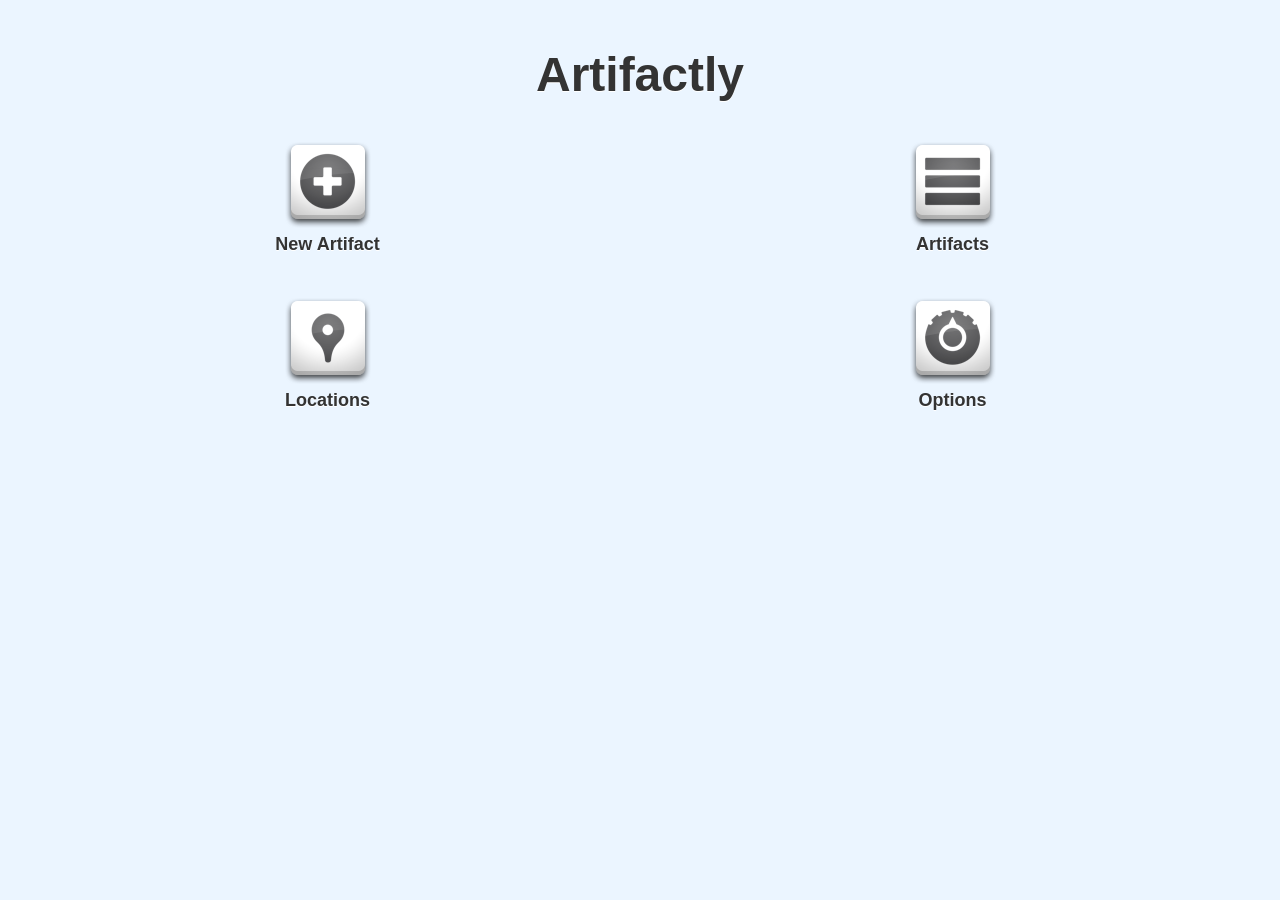
<file: android-client/tags/1.3.0/assets/artifactly.html>
<!DOCTYPE html> 
<html> 
<head>
	<meta charset="utf-8" />
	<title>Artifactly</title>
	<meta name="viewport" content="height=device-height,width=device-width,initial-scale=1.0,maximum-scale=1.0,user-scalable=no">
	<link rel="stylesheet" href="jquery.mobile-1.0b2pre.min.css" />
	<link rel="stylesheet" href="artifactly.css" />
	<script type="text/javascript" src="jquery-1.6.2.min.js"></script>
	<script type="text/javascript" src="artifactly.js"></script>
	<script type="text/javascript" src="jquery.mobile-1.0b2pre.min.js"></script>
</head> 
<body> 

<div data-role="page" id="welcome">

	<div data-role="content">
	
		<span class="welcome-title"><h1>Artifactly</h1></span>

		<fieldset class="ui-grid-a welcome-content-container welcome-grid">
			<div class="ui-block-a welcome-content welcome-item-a">
				<img id="welcome-new-artifact-img" src="images/new-launcher.png" alt="New Artifact" />
				<br />
				<span class="welcome-label">New Artifact</span>
			</div>
			<div class="ui-block-b welcome-content welcome-item-b">
				<img id="welcome-artifacts-img" src="images/artifacts-launcher.png" alt="Artifacts" />
				<br />
				<span class="welcome-label">Artifacts</span>
			</div>
			<div class="ui-block-a welcome-content welcome-item-c">
				<img id="welcome-locations-img" src="images/locations-launcher.png" alt="Locations" />
				<br />
				<span class="welcome-label">Locations</span>
			</div>
			<div class="ui-block-b welcome-content welcome-item-d">
				<img id="welcome-options-img" src="images/options-launcher.png" alt="Options" />
				<br />
				<span class="welcome-label">Options</span>
			</div>  
		</fieldset>

	</div>

</div>

<div data-role="page" id="manage-artifacts">

	<div data-role="header" data-backbtn="false" data-position="inline">
		<a href="#welcome" data-role="button" data-icon="home" data-transition="none" data-iconpos="notext" data-theme="c"></a>
		<h3>Artifacts</h3>
		<a href="#new-artifact" data-role="button" data-icon="plus" data-transition="none" data-theme="c">Artifact</a>
	</div>

	<div data-role="content">
		<div id="artifactly-message"></div>
		<div id="artifactly-list">
			<ul data-role="listview" data-inset="false"></ul>
		</div>
	</div>

</div>

<div data-role="page" id="new-artifact">
	
	<div data-role="header" data-backbtn="false" data-position="inline">
		<a href="#welcome" data-role="button"  data-icon="home" data-transition="none" data-iconpos="notext" data-theme="c"></a>
		<h3>Create</h3>
		<a href="#new-location" data-role="button" data-icon="plus" data-transition="none" data-theme="c">Location</a>
	</div>

	<div data-role="content">	
    	
    	<label for="artifact-name">Item Name:</label>
    	<input type="text" name="artifact-name" id="artifact-name" value=""/>
    	
    	<label for="artifact-data">Notes:</label>
    	<input type="text" name="artifact-data" id="artifact-data" value=""/>
		
		<label for="artifact-location-selection" class="select">Location Name:</label>
		<select name="artifact-location-selection" id="artifact-location-selection">
		</select>
		
		<div data-role="fieldcontain" id="artifact-location-name-div">
    		<label for="artifact-location-name">Location Name:</label>
    		<input type="text" name="artifact-location-name" id="artifact-location-name" value=""/>
    		<br />
    		<div id="artifact-current-location-map" class="view-artifact-map">
				<img src="images/map-big.png" alt="Static Map Image" />
			</div>
		</div>
		<div data-role="controlgroup" data-type="horizontal" class="artifact-button-group">
			<input type="button" name="add-artifact-button" id="add-artifact-button" value="Add" />
			<input type="button" name="close-artifact-button" id="close-artifact-button" value="Close" />
		</div>
	</div>
	
</div>

<div data-role="page" id="new-location">

	<div data-role="header" data-backbtn="false" data-position="inline">
		<a href="#welcome" data-role="button" data-icon="home" data-transition="none" data-iconpos="notext" data-theme="c"></a>
		<h3>Location</h3>
		<a href="#new-artifact" data-role="button" data-icon="back" data-transition="none" data-iconpos="notext" data-theme="c"></a>
	</div>
	
	<div data-role="content">
		
		<div data-role="fieldcontain">
    		<input type="text" name="search-entry" id="search-entry" value=""/>
    		<input type="button" name="search-location-button" id="search-location-button" data-inline="true" value="Search" />
		</div>
		<span>
		<b>Current Location:</b><br />
		</span>
		<div id="new-location-center-point"></div>
		<br />
		<div id="entered-search-term"></div>
		<br />
		<div id="google-search-branding"></div><br />
		<div id="search-result-message"></div>
		<br />
		<div id="search-result-list">
			<ul data-role="listview" data-inset="true"></ul>
		</div>
	</div>
	
</div>

<div data-role="page" id="map">

	<div data-role="header" data-backbtn="false" data-position="inline">
		<a href="#welcome" data-role="button" data-icon="home" data-iconpos="notext" data-transition="none" data-theme="c"></a>
		<h3>Map</h3>
	</div>

	<div data-role="content" id="map-content">
		<div id="map-canvas"></div>
	</div>
	
</div>

<div data-role="page" id="options">

	<div data-role="header" data-backbtn="false" data-position="inline">
		<a href="#welcome" data-role="button" data-icon="home" data-iconpos="notext" data-transition="none" data-theme="c"></a>
		<h1>Options</h1>
	</div>

	<div data-role="content">

		<div data-role="fieldcontain" id="options-radius-fieldcontain">
			<label for="radius-input">Artifact Search Radius (meters):</label>
			<input type="range" name="slider" id="radius-input" value="2000"
				min="100" max="20000" /> <input type="button" name="set-radius"
				id="set-radius" value="Set Radius" />
		</div>
		
		<fieldset data-role="controlgroup" data-type="horizontal" id="options-sound-notification-controlgroup">
			<legend>Sound Alert:</legend>
			<input type="radio" name="sound-notification" id="sound-notification-on" value="on" checked="checked">
			<label for="sound-notification-on">On</label>
			<input type="radio" name="sound-notification" id="sound-notification-off" value="off">
			<label for="sound-notification-off">Off</label>
		</fieldset>
		
		<fieldset data-role="controlgroup" data-type="horizontal" id="options-load-map-controlgroup">
			<legend>Load Maps:</legend>
			<input type="radio" name="load-maps" id="load-maps-on" value="on" checked="checked">
			<label for="load-maps-on">On</label>
			<input type="radio" name="load-maps" id="load-maps-off" value="off">
			<label for="load-maps-off">Off</label>
		</fieldset>
		
	</div>
	
</div>

<div data-role="page" id="view-artifact">

	<div data-role="header" data-backbtn="false" data-position="inline">
		<a href="#welcome" data-role="button" data-icon="home" data-iconpos="notext" data-transition="none" data-theme="c"></a>
		<h3>Artifact</h3>
		<a href="#manage-artifacts" data-role="button" data-icon="back" data-transition="none" data-iconpos="notext" data-theme="c"></a>
		
	</div>
	
	<div data-role="content">

		<label for="view-artifact-art-name">Item Name:</label>
		<input type="text" name="view-artifact-art-name" id="view-artifact-art-name" value=""/>
		
		<label for="view-artifact-art-data">Notes:</label>
		<input type="text" name="view-artifact-art-data" id="view-artifact-art-data" value=""/>
		
		<label for="view-artifact-loc-name">Location Name:</label>
		<input type="text" name="view-artifact-loc-name" id="view-artifact-loc-name" value=""/>
	
		<br />
		<div id="view-artifact-map" class="view-artifact-map">
		</div>
		<br />
		
		<div data-role="controlgroup" data-type="horizontal" class="artifact-button-group">
			<input type="button" name="update-artifact" id="update-artifact" value="Update" />
 			<input type="button" name="delete-artifact" id="delete-artifact" value="Delete" />
 			<input type="button" name="close-artifact-icon" id="close-artifact-icon" data-icon="home" value="&nbsp;" />
		</div>
	</div>
	
</div>

<div data-role="page" id="view-location">

	<div data-role="header" data-backbtn="false" data-position="inline">
		<a href="#welcome" data-role="button" data-icon="home" data-iconpos="notext" data-transition="none" data-theme="c"></a>
		<h3>Location</h3>
		<a href="#manage-locations" data-role="button" data-icon="back" data-transition="none" data-iconpos="notext" data-theme="c"></a>
	</div>
	
	<div data-role="content">

		<label for="view-location-loc-name">Location Name:</label>
		<input type="text" name="view-location-loc-name" id="view-location-loc-name" value=""/>
		
		<br />
		<div id="view-location-map" class="view-location-map">
		</div>
		<br />
		
		<div id="view-location-address"></div>
		<br />
		
		<div data-role="controlgroup" data-type="horizontal" class="location-button-group">
			<input type="button" name="update-location" id="update-location" value="Update" />
			<input type="button" name="delete-location" id="delete-location" value="Delete" />
			<input type="button" name="close-location-icon" id="close-location-icon" data-icon="home" value="&nbsp;" />
		</div>
	</div>
</div>

<div data-role="page" id="manage-locations">
	
	<div data-role="header" data-backbtn="false" data-position="inline">
		<a href="#welcome" data-role="button" data-icon="home" data-iconpos="notext" data-transition="none" data-theme="c"></a>
		<h3>Locations</h3>
	</div>

	<div data-role="content">
		<div id="manage-locations-list-message"></div>
		<div id="manage-locations-list">
			<ul data-role="listview" data-inset="false"></ul>
		</div>
	</div>
	
</div>

<div data-role="page" id="app-info">

	<div data-role="header" data-backbtn="false" data-position="inline">
		<a href="#welcome" data-role="button" data-icon="home" data-iconpos="notext" data-transition="none" data-theme="c"></a>
		<h1>About</h1>
	</div>
	
	<div data-role="content" id="app-info-content">
		<p>v1.3.0</p>
		<p>Thomas Amsler</p>
		<a href="http://www.artifactly.org">www.artifactly.org</a>
		<br />
		<br />
		<p>Report a bug:</p>
		<a href="http://code.google.com/p/artifactly/issues/list">code.google.com/p/artifactly</a>
		<br />
		<br />
		<p>Follow Artifactly on Twitter:</p>
		<p>@artifactly</p>
	</div>
	
</div>

<!-- ## DIALOGS ## -->

<div data-role="dialog" id="artifact-dialog">

	<div data-role="header" data-position="inline">
		<h1>Dialog</h1>
	</div>
	
	<div data-role="content">
		<h3 class="delete-artifact-header">Delete Artifact:</h3>
		<div id="delete-artifact-name" class="delete-artifact-name"></div>
		<br />
		<input type="button" name="delete-artifact-yes" id="delete-artifact-yes" value="Yes" />
		<input type="button" name="delete-artifact-cancel" id="delete-artifact-cancel" value="Cancel" />
	</div>
	
</div>

<div data-role="dialog" id="location-dialog">

	<div data-role="header" data-position="inline">
		<h1>Dialog</h1>
	</div>
	
	<div data-role="content">
		<h3 class="delete-artifact-header">Delete Location:</h3>
		<div id="delete-location-name" class="delete-location-name"></div>
		<br />
		<input type="button" name="delete-location-yes" id="delete-location-yes" value="Yes" />
		<input type="button" name="delete-location-cancel" id="delete-location-cancel" value="Cancel" />
	</div>
	
</div>

</body>
</html>
</file>
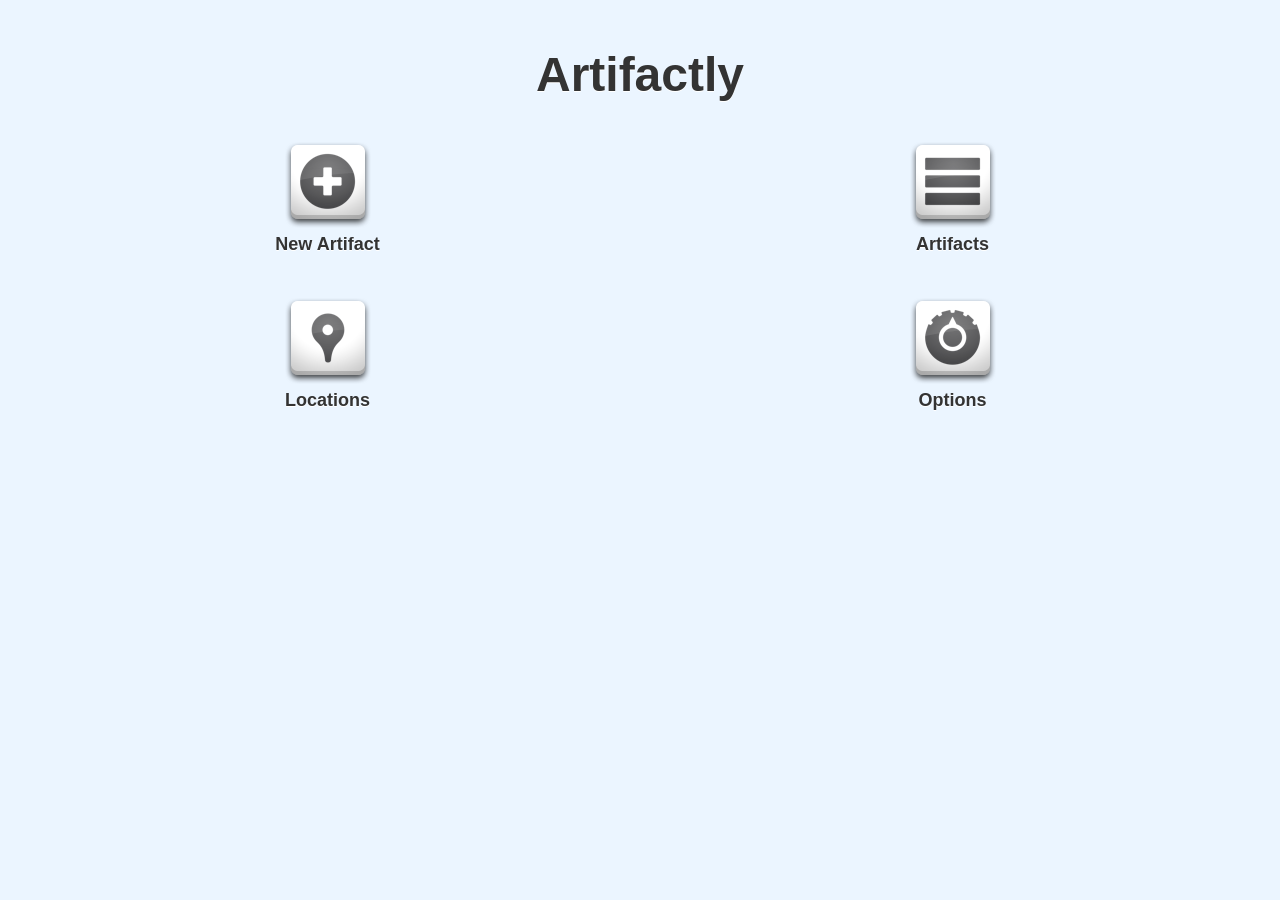
<file: android-client/tags/1.3.1/assets/artifactly.html>
<!DOCTYPE html> 
<html> 
<head>
	<meta charset="utf-8" />
	<title>Artifactly</title>
	<meta name="viewport" content="height=device-height,width=device-width,initial-scale=1.0,maximum-scale=1.0,user-scalable=no">
	<link rel="stylesheet" href="jquery.mobile-1.0b2pre.min.css" />
	<link rel="stylesheet" href="artifactly.css" />
	<script type="text/javascript" src="jquery-1.6.2.min.js"></script>
	<script type="text/javascript" src="artifactly.js"></script>
	<script type="text/javascript" src="jquery.mobile-1.0b2pre.min.js"></script>
</head> 
<body> 

<div data-role="page" id="welcome">

	<div data-role="content">
	
		<span class="welcome-title"><h1>Artifactly</h1></span>

		<fieldset class="ui-grid-a welcome-content-container welcome-grid">
			<div class="ui-block-a welcome-content welcome-item-a">
				<img id="welcome-new-artifact-img" src="images/new-launcher.png" alt="New Artifact" />
				<br />
				<span class="welcome-label">New Artifact</span>
			</div>
			<div class="ui-block-b welcome-content welcome-item-b">
				<img id="welcome-artifacts-img" src="images/artifacts-launcher.png" alt="Artifacts" />
				<br />
				<span class="welcome-label">Artifacts</span>
			</div>
			<div class="ui-block-a welcome-content welcome-item-c">
				<img id="welcome-locations-img" src="images/locations-launcher.png" alt="Locations" />
				<br />
				<span class="welcome-label">Locations</span>
			</div>
			<div class="ui-block-b welcome-content welcome-item-d">
				<img id="welcome-options-img" src="images/options-launcher.png" alt="Options" />
				<br />
				<span class="welcome-label">Options</span>
			</div>  
		</fieldset>

	</div>

</div>

<div data-role="page" id="manage-artifacts">

	<div data-role="header" data-backbtn="false" data-position="inline">
		<a href="#welcome" data-role="button" data-icon="home" data-transition="none" data-iconpos="notext" data-theme="c"></a>
		<h3>Artifacts</h3>
		<a href="#new-artifact" data-role="button" data-icon="plus" data-transition="none" data-theme="c">Artifact</a>
	</div>

	<div data-role="content">
		<div id="artifactly-message"></div>
		<div id="artifactly-list">
			<ul data-role="listview" data-inset="false"></ul>
		</div>
	</div>

</div>

<div data-role="page" id="new-artifact">
	
	<div data-role="header" data-backbtn="false" data-position="inline">
		<a href="#welcome" data-role="button"  data-icon="home" data-transition="none" data-iconpos="notext" data-theme="c"></a>
		<h3>Create</h3>
		<a href="#new-location" data-role="button" data-icon="plus" data-transition="none" data-theme="c">Location</a>
	</div>

	<div data-role="content">	
    	
    	<label for="artifact-name">Item Name:</label>
    	<input type="text" name="artifact-name" id="artifact-name" value=""/>
    	
    	<label for="artifact-data">Notes:</label>
    	<input type="text" name="artifact-data" id="artifact-data" value=""/>
		
		<label for="artifact-location-selection" class="select">Location Name:</label>
		<select name="artifact-location-selection" id="artifact-location-selection">
		</select>
		
		<div data-role="fieldcontain" id="artifact-location-name-div">
    		<label for="artifact-location-name">Location Name:</label>
    		<input type="text" name="artifact-location-name" id="artifact-location-name" value=""/>
    		<br />
    		<div id="artifact-current-location-map" class="view-artifact-map">
				<img src="images/map-big.png" alt="Static Map Image" />
			</div>
		</div>
		<div data-role="controlgroup" data-type="horizontal" class="artifact-button-group">
			<input type="button" name="add-artifact-button" id="add-artifact-button" value="Add" />
			<input type="button" name="close-artifact-button" id="close-artifact-button" value="Close" />
		</div>
	</div>
	
</div>

<div data-role="page" id="new-location">

	<div data-role="header" data-backbtn="false" data-position="inline">
		<a href="#welcome" data-role="button" data-icon="home" data-transition="none" data-iconpos="notext" data-theme="c"></a>
		<h3>Location</h3>
		<a href="#new-artifact" data-role="button" data-icon="back" data-transition="none" data-iconpos="notext" data-theme="c"></a>
	</div>
	
	<div data-role="content">
		
		<div data-role="fieldcontain">
    		<input type="text" name="search-entry" id="search-entry" value=""/>
    		<input type="button" name="search-location-button" id="search-location-button" data-inline="true" value="Search" />
		</div>
		<span>
		<b>Current Location:</b><br />
		</span>
		<div id="new-location-center-point"></div>
		<br />
		<div id="entered-search-term"></div>
		<br />
		<div id="google-search-branding"></div><br />
		<div id="search-result-message"></div>
		<br />
		<div id="search-result-list">
			<ul data-role="listview" data-inset="true"></ul>
		</div>
	</div>
	
</div>

<div data-role="page" id="map">

	<div data-role="header" data-backbtn="false" data-position="inline">
		<a href="#welcome" data-role="button" data-icon="home" data-iconpos="notext" data-transition="none" data-theme="c"></a>
		<h3>Map</h3>
	</div>

	<div data-role="content" id="map-content">
		<div id="map-canvas"></div>
	</div>
	
</div>

<div data-role="page" id="options">

	<div data-role="header" data-backbtn="false" data-position="inline">
		<a href="#welcome" data-role="button" data-icon="home" data-iconpos="notext" data-transition="none" data-theme="c"></a>
		<h1>Options</h1>
	</div>

	<div data-role="content">

		<div data-role="fieldcontain" id="options-radius-fieldcontain">
			<label for="radius-input">Artifact Search Radius (meters):</label>
			<input type="range" name="slider" id="radius-input" value="2000"
				min="100" max="20000" /> <input type="button" name="set-radius"
				id="set-radius" value="Set Radius" />
		</div>
		
		<fieldset data-role="controlgroup" data-type="horizontal" id="options-sound-notification-controlgroup">
			<legend>Sound Alert:</legend>
			<input type="radio" name="sound-notification" id="sound-notification-on" value="on" checked="checked">
			<label for="sound-notification-on">On</label>
			<input type="radio" name="sound-notification" id="sound-notification-off" value="off">
			<label for="sound-notification-off">Off</label>
		</fieldset>
		
		<fieldset data-role="controlgroup" data-type="horizontal" id="options-load-map-controlgroup">
			<legend>Load Maps:</legend>
			<input type="radio" name="load-maps" id="load-maps-on" value="on" checked="checked">
			<label for="load-maps-on">On</label>
			<input type="radio" name="load-maps" id="load-maps-off" value="off">
			<label for="load-maps-off">Off</label>
		</fieldset>
		
	</div>
	
</div>

<div data-role="page" id="view-artifact">

	<div data-role="header" data-backbtn="false" data-position="inline">
		<a href="#welcome" data-role="button" data-icon="home" data-iconpos="notext" data-transition="none" data-theme="c"></a>
		<h3>Artifact</h3>
		<a href="#manage-artifacts" data-role="button" data-icon="back" data-transition="none" data-iconpos="notext" data-theme="c"></a>
		
	</div>
	
	<div data-role="content">

		<label for="view-artifact-art-name">Item Name:</label>
		<input type="text" name="view-artifact-art-name" id="view-artifact-art-name" value=""/>
		
		<label for="view-artifact-art-data">Notes:</label>
		<input type="text" name="view-artifact-art-data" id="view-artifact-art-data" value=""/>
		
		<label for="view-artifact-loc-name">Location Name:</label>
		<input type="text" name="view-artifact-loc-name" id="view-artifact-loc-name" value=""/>
	
		<br />
		<div id="view-artifact-map" class="view-artifact-map">
		</div>
		<br />
		
		<div data-role="controlgroup" data-type="horizontal" class="artifact-button-group">
			<input type="button" name="update-artifact" id="update-artifact" value="Update" />
 			<input type="button" name="delete-artifact" id="delete-artifact" value="Delete" />
 			<input type="button" name="close-artifact-icon" id="close-artifact-icon" data-icon="home" value="&nbsp;" />
		</div>
	</div>
	
</div>

<div data-role="page" id="view-location">

	<div data-role="header" data-backbtn="false" data-position="inline">
		<a href="#welcome" data-role="button" data-icon="home" data-iconpos="notext" data-transition="none" data-theme="c"></a>
		<h3>Location</h3>
		<a href="#manage-locations" data-role="button" data-icon="back" data-transition="none" data-iconpos="notext" data-theme="c"></a>
	</div>
	
	<div data-role="content">

		<label for="view-location-loc-name">Location Name:</label>
		<input type="text" name="view-location-loc-name" id="view-location-loc-name" value=""/>
		
		<br />
		<div id="view-location-map" class="view-location-map">
		</div>
		<br />
		
		<div id="view-location-address"></div>
		<br />
		
		<div data-role="controlgroup" data-type="horizontal" class="location-button-group">
			<input type="button" name="update-location" id="update-location" value="Update" />
			<input type="button" name="delete-location" id="delete-location" value="Delete" />
			<input type="button" name="close-location-icon" id="close-location-icon" data-icon="home" value="&nbsp;" />
		</div>
	</div>
</div>

<div data-role="page" id="manage-locations">
	
	<div data-role="header" data-backbtn="false" data-position="inline">
		<a href="#welcome" data-role="button" data-icon="home" data-iconpos="notext" data-transition="none" data-theme="c"></a>
		<h3>Locations</h3>
	</div>

	<div data-role="content">
		<div id="manage-locations-list-message"></div>
		<div id="manage-locations-list">
			<ul data-role="listview" data-inset="false"></ul>
		</div>
	</div>
	
</div>

<div data-role="page" id="app-info">

	<div data-role="header" data-backbtn="false" data-position="inline">
		<a href="#welcome" data-role="button" data-icon="home" data-iconpos="notext" data-transition="none" data-theme="c"></a>
		<h1>About</h1>
	</div>
	
	<div data-role="content" id="app-info-content">
		<p>v1.3.1</p>
		<p>Thomas Amsler</p>
		<a href="http://www.artifactly.org">www.artifactly.org</a>
		<br />
		<br />
		<p>Report a bug:</p>
		<a href="http://code.google.com/p/artifactly/issues/list">code.google.com/p/artifactly</a>
		<br />
		<br />
		<p>Follow Artifactly on Twitter:</p>
		<p>@artifactly</p>
	</div>
	
</div>

<!-- ## DIALOGS ## -->

<div data-role="dialog" id="artifact-dialog">

	<div data-role="header" data-position="inline">
		<h1>Dialog</h1>
	</div>
	
	<div data-role="content">
		<h3 class="delete-artifact-header">Delete Artifact:</h3>
		<div id="delete-artifact-name" class="delete-artifact-name"></div>
		<br />
		<input type="button" name="delete-artifact-yes" id="delete-artifact-yes" value="Yes" />
		<input type="button" name="delete-artifact-cancel" id="delete-artifact-cancel" value="Cancel" />
	</div>
	
</div>

<div data-role="dialog" id="location-dialog">

	<div data-role="header" data-position="inline">
		<h1>Dialog</h1>
	</div>
	
	<div data-role="content">
		<h3 class="delete-artifact-header">Delete Location:</h3>
		<div id="delete-location-name" class="delete-location-name"></div>
		<br />
		<input type="button" name="delete-location-yes" id="delete-location-yes" value="Yes" />
		<input type="button" name="delete-location-cancel" id="delete-location-cancel" value="Cancel" />
	</div>
	
</div>

</body>
</html>
</file>
<file: android-client/trunk/assets/artifactly.css>
/* Artifactly CSS */


/* Fonts */
 
@font-face {
	font-family: nunito-bold;
	src: url('file:///android_asset/fonts/Nunito-Bold.ttf') format('truetype');
}

/* JQM UI */

.ui-page {
	background: #EBF5FF;
}

.ui-content {
	background: none;
}

.ui-title {
	font: bold medium arial,sans-serif !important;
}

.ui-controlgroup-label {
	font: bold large arial,sans-serif !important;
	padding-top: 10px;
	float: left;
}

.ui-controlgroup-controls {
	width: auto;
	float: right;
}

/* Dialogs */
#artifact-dialog.ui-page,
#location-dialog.ui-page {
	background: #FFFFFF;
}

/* Welcome Page */

.welcome-item-c,
.welcome-item-d {
	padding-top: 35px !important;
}

.welcome-label {
	font: bold large arial,sans-serif;
}

.welcome-title {
	font: bold x-large nunito-bold,arial,sans-serif;
	text-align: center;
	padding-bottom: 15px;
}


/* Options Page */

.options-radius-input {
	width: 80px !important;
}

#options-sound-notification-controlgroup {
	padding-top: 20px;
}

/* Manage Artifacts Page */

.artifactly-list-divider h3 {
	padding-left: 20px;
}

.artifactly-list-divider img {
	padding-top: 7px;
}


/* Manage Locations Page */

.manage-locations {
	padding-bottom: 5px !important;
}

#manage-locations-list li p {
	font-weight: normal !important;
}

/* View Location Page */

.view-location-map-help {
	text-align: center;
	font: normal small arial,sans-serif;
	margin-top:0px;
	margin-bottom:0px;
}

div.view-location-map > img {
	border:2px solid blue;
}

/* Location Chooser Page */

.location-chooser-buttons {
	position:absolute;
   	bottom:0;
   	width:100%;
   	text-align: center;	
}

/* New Location Page */

#new-locaiton-search-group {
	text-align: center;
	padding: 0px 0px 10px 0px;
}

#new-location-current-location.ui-field-contain {
	padding: 5px;
}

#new-location-center-point,
#search-result-message {
	font: normal small arial,sans-serif;
}

#search-result-message {
	padding-top: 5px;
	padding-left: 5px;
}

#google-search-branding {
	padding-top: 10px;
	padding-bottom: 0px;
	padding-left: 5px;
	float: left;
}

#search-result-list {
	padding-top: 20px;	
}


/* App Info Page */

#app-info-content {
	text-align: center;
	font-weight: bold;
}

/* Grouped and HTML tags */

.artifact-button-group .ui-icon,
.location-button-group .ui-icon {
	left: 20px !important;
}

.location-button-group ,
.artifact-button-group {
	text-align: center;
}

.delete-artifact-name,
.delete-location-name {
	font-weight: bold;
	text-align: center;
}

.welcome-content,
.delete-artifact-header,
.view-artifact-map,
.view-location-map,
#view-location-address  {
	text-align: center;
}

#map,
#location-chooser-map,
#map-canvas,
#location-chooser-canvas {
	width:100%;
	height:100%;	
}

#map-content,
#location-chooser-content {
	width:100%;
	height:100%;
	padding:0;
}

label {
	font: bold large arial,sans-serif !important;
	padding-top: 10px;
}

li img {
	padding: 1px;
}

/* Formatting appendLocationAddress() result */

.location-address-name {
	font: bold large arial,sans-serif;
}

.location-formatted-address {	
	font: normal small arial,sans-serif;
}
</file>
<file: android-client/branches/1.0.x/assets/artifactly.css>
/*
 * Artifactly CSS
 *
 */
 
.artifactly-label {
	font-weight: bold !important;
}

.artifact-button-group {
	text-align: center;
}

.location-button-group {
	text-align: center;
}

.artifact-main-page-footer {

	position: absolute !important;
	bottom: 0;
	left: 0;
	padding-bottom: 5px;
	padding-top: 5px;"	
}

.delete-artifact-name {
	font-weight: bold;
	text-align: center;
}

.delete-location-name {
	font-weight: bold;
	text-align: center;
}

.delete-artifact-header {
	text-align: center;
}

.view-artifact-map {
	text-align: center;
}

.view-location-map {
	text-align: center;
}

.artifactly-list-divider h3 {
	padding-left: 20px;
	padding-top: 5px;
}

.artifactly-list-divider img {
	padding-top: 8px;
}


#google-search-branding {
	float: left;
}

#map {
	width:100%;
	height:100%;	
}

#map-content {
	width:100%;
	height:100%;
	padding:0;
}

#map-canvas {
	width:100%;
	height:100%;
}

#app-info-content {
	text-align: center;
	font-weight: bold;
}

#sound-notification-option div {
	font-weight: bold !important;
}

#view-location-address {
	text-align: center;
}

#manage-locations-list li p {
	font-weight: normal !important;
}

li img {
	padding: 1px;
}
</file>
<file: android-client/branches/1.1.x/assets/artifactly.css>
/*
 * Artifactly CSS
 *
 */
 
.artifactly-label {
	font-weight: bold !important;
}

.artifact-button-group {
	text-align: center;
}

.location-button-group {
	text-align: center;
}

.artifact-main-page-footer {

	position: absolute !important;
	bottom: 0;
	left: 0;
	padding-bottom: 5px;
	padding-top: 5px;"	
}

.delete-artifact-name {
	font-weight: bold;
	text-align: center;
}

.delete-location-name {
	font-weight: bold;
	text-align: center;
}

.delete-artifact-header {
	text-align: center;
}

.view-artifact-map {
	text-align: center;
}

.view-location-map {
	text-align: center;
}

.artifactly-list-divider h3 {
	padding-left: 20px;
	padding-top: 5px;
}

.artifactly-list-divider img {
	padding-top: 8px;
}

.select-background-color {
	padding-top: 4px;
	padding-bottom: 2px;
}

.manage-locations {
	padding-bottom: 5px !important;
}

#google-search-branding {
	float: left;
}

#map {
	width:100%;
	height:100%;	
}

#map-content {
	width:100%;
	height:100%;
	padding:0;
}

#map-canvas {
	width:100%;
	height:100%;
}

#app-info-content {
	text-align: center;
	font-weight: bold;
}

#sound-notification-option div {
	font-weight: bold !important;
}

#view-location-address {
	text-align: center;
}

#manage-locations-list li p {
	font-weight: normal !important;
}

li img {
	padding: 1px;
}
</file>
<file: android-client/branches/1.2.x/assets/artifactly.css>
/*
 * Artifactly CSS
 *
 */
 
.artifactly-label {
	font-weight: bold !important;
}

.artifact-button-group {
	text-align: center;
}

.location-button-group {
	text-align: center;
}

.artifact-main-page-footer {

	position: absolute !important;
	bottom: 0;
	left: 0;
	padding-bottom: 5px;
	padding-top: 5px;"	
}

.delete-artifact-name {
	font-weight: bold;
	text-align: center;
}

.delete-location-name {
	font-weight: bold;
	text-align: center;
}

.delete-artifact-header {
	text-align: center;
}

.view-artifact-map {
	text-align: center;
}

.view-location-map {
	text-align: center;
}

.artifactly-list-divider h3 {
	padding-left: 20px;
	padding-top: 5px;
}

.artifactly-list-divider img {
	padding-top: 8px;
}

.select-background-color {
	padding-top: 4px;
	padding-bottom: 2px;
}

.manage-locations {
	padding-bottom: 5px !important;
}

#google-search-branding {
	float: left;
}

#map {
	width:100%;
	height:100%;	
}

#map-content {
	width:100%;
	height:100%;
	padding:0;
}

#map-canvas {
	width:100%;
	height:100%;
}

#app-info-content {
	text-align: center;
	font-weight: bold;
}

#sound-notification-option div {
	font-weight: bold !important;
}

#view-location-address {
	text-align: center;
}

#manage-locations-list li p {
	font-weight: normal !important;
}

li img {
	padding: 1px;
}
</file>
<file: android-client/branches/1.3.x/assets/artifactly.css>
/*
 * Artifactly CSS
 *
 */
 
 
@font-face {
	font-family: nunito-bold;
	src: url('file:///android_asset/fonts/Nunito-Bold.ttf') format('truetype');
}

.artifact-button-group .ui-icon {
	left: 20px !important;
}

.ui-page {
	background: #EBF5FF;
}

.ui-title {
	font: bold medium arial,sans-serif !important;
}

/* Change all the labels' font */
label, .ui-controlgroup-label {
	font: bold large arial,sans-serif !important;
	padding-top: 10px;
}

.artifactly-label {
	font-weight: bold !important;
}

.artifact-button-group {
	text-align: center;
}

.location-button-group {
	text-align: center;
}

.artifact-main-page-footer {
	position: absolute !important;
	bottom: 0;
	left: 0;
	padding-bottom: 5px;
	padding-top: 5px;"	
}

.delete-artifact-name {
	font-weight: bold;
	text-align: center;
}

.delete-location-name {
	font-weight: bold;
	text-align: center;
}

.delete-artifact-header {
	text-align: center;
}

.view-artifact-map {
	text-align: center;
}

.view-location-map {
	text-align: center;
}

.artifactly-list-divider h3 {
	padding-left: 20px;
}

.artifactly-list-divider img {
	padding-top: 7px;
}

.select-background-color {
	padding-top: 4px;
	padding-bottom: 2px;
}

.manage-locations {
	padding-bottom: 5px !important;
}

/*  
 * Keep the next three padding-top synchronized with what's in artifactly.js. 
 * We set it here so that the first page load gets the correct padding
 */
.welcome-item-c {
	padding-top: 35px !important;
}

.welcome-item-d {
	padding-top: 35px !important;
}
 

.welcome-content {
	text-align: center;
}

#options-sound-notification-controlgroup {
	padding-top: 20px;
}

#options-sound-notification-controlgroup .ui-controlgroup-label {
	width: auto;
	float: left;
	font: normal large arial,sans-serif;
}

#options-sound-notification-controlgroup .ui-controlgroup-controls {
	width: auto;
	float: right;
}

#options-load-map-controlgroup .ui-controlgroup-label {
	width: auto;
	float: left;
	font: normal large arial,sans-serif;
}

#options-load-map-controlgroup .ui-controlgroup-controls {
	width: auto;
	float: right;
}

.welcome-title {
	font: bold x-large nunito-bold,arial,sans-serif;
	text-align: center;
	margin-bottom: 0px;
	padding-bottom: 0px;
}

.welcome-label {
	font: bold large arial,sans-serif;
}

.options-one-line {
	white-space:nowrap;
}

.options-align-right {
	float: right;
}

#google-search-branding {
	float: left;
}

#map {
	width:100%;
	height:100%;	
}

#map-content {
	width:100%;
	height:100%;
	padding:0;
}

#map-canvas {
	width:100%;
	height:100%;
}

#app-info-content {
	text-align: center;
	font-weight: bold;
}

#sound-notification-option div {
	font-weight: bold !important;
}

#view-location-address {
	text-align: center;
}

#manage-locations-list li p {
	font-weight: normal !important;
}

li img {
	padding: 1px;
}
</file>
<file: android-client/branches/1.4.x/assets/artifactly.css>
/*
 * Artifactly CSS
 *
 */
 
 
@font-face {
	font-family: nunito-bold;
	src: url('file:///android_asset/fonts/Nunito-Bold.ttf') format('truetype');
}

.options-radius-input {
	width: 80px !important;
}

.artifact-button-group .ui-icon, .location-button-group .ui-icon {
	left: 20px !important;
}

.ui-page {
	background: #EBF5FF;
}

.ui-title {
	font: bold medium arial,sans-serif !important;
}

/* Change all the labels' font */
label, .ui-controlgroup-label {
	font: bold large arial,sans-serif !important;
	padding-top: 10px;
}

.artifactly-label {
	font-weight: bold !important;
}

.artifact-button-group {
	text-align: center;
}

.location-button-group {
	text-align: center;
}

.artifact-main-page-footer {
	position: absolute !important;
	bottom: 0;
	left: 0;
	padding-bottom: 5px;
	padding-top: 5px;"	
}

.delete-artifact-name {
	font-weight: bold;
	text-align: center;
}

.delete-location-name {
	font-weight: bold;
	text-align: center;
}

.delete-artifact-header {
	text-align: center;
}

.view-artifact-map,
.view-location-map {
	text-align: center;
}

.view-location-map-help {
	text-align: center;
	font: normal small arial,sans-serif;
	margin-top:0px;
	margin-bottom:0px;
}

div.view-location-map > img {
	border:2px solid blue;
}

.artifactly-list-divider h3 {
	padding-left: 20px;
}

.artifactly-list-divider img {
	padding-top: 7px;
}

.select-background-color {
	padding-top: 4px;
	padding-bottom: 2px;
}

.manage-locations {
	padding-bottom: 5px !important;
}

/*  
 * Keep the next three padding-top synchronized with what's in artifactly.js. 
 * We set it here so that the first page load gets the correct padding
 */
.welcome-item-c {
	padding-top: 35px !important;
}

.welcome-item-d {
	padding-top: 35px !important;
}
 

.welcome-content {
	text-align: center;
}

#options-sound-notification-controlgroup {
	padding-top: 20px;
}

#options-sound-notification-controlgroup .ui-controlgroup-label {
	width: auto;
	float: left;
	font: normal large arial,sans-serif;
}

#options-sound-notification-controlgroup .ui-controlgroup-controls {
	width: auto;
	float: right;
}

#options-load-map-controlgroup .ui-controlgroup-label {
	width: auto;
	float: left;
	font: normal large arial,sans-serif;
}

#options-load-map-controlgroup .ui-controlgroup-controls {
	width: auto;
	float: right;
}

#options-radius-units .ui-controlgroup-label {
	width: auto;
	float: left;
	font: normal large arial,sans-serif;
}

#options-radius-units .ui-controlgroup-controls  {
	width: auto;
	float: right;
}

#options-radius .ui-controlgroup-label {
	width: auto;
	float: left;
	font: normal large arial,sans-serif;
}

#options-radius .ui-controlgroup-controls  {
	width: auto;
	float: right;
	white-space:nowrap;
}

.welcome-title {
	font: bold x-large nunito-bold,arial,sans-serif;
	text-align: center;
	margin-bottom: 0px;
	padding-bottom: 0px;
}

.welcome-label {
	font: bold large arial,sans-serif;
}

.options-one-line {
	white-space:nowrap;
}

.options-align-right {
	float: right;
}

.location-chooser-buttons {
	position:absolute;
   	bottom:0;
   	width:100%;
   	text-align: center;	
}

#google-search-branding {
	float: left;
}

#map, #location-chooser-map {
	width:100%;
	height:100%;	
}

#map-content, #location-chooser-content {
	width:100%;
	height:100%;
	padding:0;
}

#map-canvas, #location-chooser-canvas {
	width:100%;
	height:100%;
}

#app-info-content {
	text-align: center;
	font-weight: bold;
}

#sound-notification-option div {
	font-weight: bold !important;
}

#view-location-address {
	text-align: center;
}

#manage-locations-list li p {
	font-weight: normal !important;
}

li img {
	padding: 1px;
}
</file>
<file: android-client/branches/1.5.x/assets/artifactly.css>
/* Artifactly CSS */


/* Fonts */
 
@font-face {
	font-family: nunito-bold;
	src: url('file:///android_asset/fonts/Nunito-Bold.ttf') format('truetype');
}

/* JQM UI */

.ui-page {
	background: #EBF5FF;
}

.ui-content {
	background: none;
}

.ui-title {
	font: bold medium arial,sans-serif !important;
}

.ui-controlgroup-label {
	font: bold large arial,sans-serif !important;
	padding-top: 10px;
	float: left;
}

.ui-controlgroup-controls {
	width: auto;
	float: right;
}

/* Welcome Page */

.welcome-item-c,
.welcome-item-d {
	padding-top: 35px !important;
}

.welcome-label {
	font: bold large arial,sans-serif;
}

.welcome-title {
	font: bold x-large nunito-bold,arial,sans-serif;
	text-align: center;
	padding-bottom: 15px;
}


/* Options Page */

.options-radius-input {
	width: 80px !important;
}

#options-sound-notification-controlgroup {
	padding-top: 20px;
}

/* Manage Artifacts Page */

.artifactly-list-divider h3 {
	padding-left: 20px;
}

.artifactly-list-divider img {
	padding-top: 7px;
}


/* Manage Locations Page */

.manage-locations {
	padding-bottom: 5px !important;
}

#manage-locations-list li p {
	font-weight: normal !important;
}

/* View Location Page */

.view-location-map-help {
	text-align: center;
	font: normal small arial,sans-serif;
	margin-top:0px;
	margin-bottom:0px;
}

div.view-location-map > img {
	border:2px solid blue;
}

/* Location Chooser Page */

.location-chooser-buttons {
	position:absolute;
   	bottom:0;
   	width:100%;
   	text-align: center;	
}

/* New Location Page */

#new-locaiton-search-group {
	text-align: center;
	padding: 0px 0px 10px 0px;
}

#new-location-current-location.ui-field-contain {
	padding: 5px;
}

#new-location-center-point,
#search-result-message {
	font: normal small arial,sans-serif;
}

#search-result-message {
	padding-top: 5px;
	padding-left: 5px;
}

#google-search-branding {
	padding-top: 10px;
	padding-bottom: 0px;
	padding-left: 5px;
	float: left;
}

#search-result-list {
	padding-top: 20px;	
}


/* App Info Page */

#app-info-content {
	text-align: center;
	font-weight: bold;
}

/* Grouped and HTML tags */

.artifact-button-group .ui-icon,
.location-button-group .ui-icon {
	left: 20px !important;
}

.location-button-group ,
.artifact-button-group {
	text-align: center;
}

.delete-artifact-name,
.delete-location-name {
	font-weight: bold;
	text-align: center;
}

.welcome-content,
.delete-artifact-header,
.view-artifact-map,
.view-location-map,
#view-location-address  {
	text-align: center;
}

#map,
#location-chooser-map,
#map-canvas,
#location-chooser-canvas {
	width:100%;
	height:100%;	
}

#map-content,
#location-chooser-content {
	width:100%;
	height:100%;
	padding:0;
}

label {
	font: bold large arial,sans-serif !important;
	padding-top: 10px;
}

li img {
	padding: 1px;
}

/* Formatting appendLocationAddress() result */

.location-address-name {
	font: bold normal arial,sans-serif;
}

.location-formatted-address {	
	font: normal small arial,sans-serif;
}
</file>
<file: android-client/branches/1.6.x/assets/artifactly.css>
/* Artifactly CSS */


/* Fonts */
 
@font-face {
	font-family: nunito-bold;
	src: url('file:///android_asset/fonts/Nunito-Bold.ttf') format('truetype');
}

/* JQM UI */

.ui-page {
	background: #EBF5FF;
}

.ui-content {
	background: none;
}

.ui-title {
	font: bold medium arial,sans-serif !important;
}

.ui-controlgroup-label {
	font: bold large arial,sans-serif !important;
	padding-top: 10px;
	float: left;
}

.ui-controlgroup-controls {
	width: auto;
	float: right;
}

/* Welcome Page */

.welcome-item-c,
.welcome-item-d {
	padding-top: 35px !important;
}

.welcome-label {
	font: bold large arial,sans-serif;
}

.welcome-title {
	font: bold x-large nunito-bold,arial,sans-serif;
	text-align: center;
	padding-bottom: 15px;
}


/* Options Page */

.options-radius-input {
	width: 80px !important;
}

#options-sound-notification-controlgroup {
	padding-top: 20px;
}

/* Manage Artifacts Page */

.artifactly-list-divider h3 {
	padding-left: 20px;
}

.artifactly-list-divider img {
	padding-top: 7px;
}


/* Manage Locations Page */

.manage-locations {
	padding-bottom: 5px !important;
}

#manage-locations-list li p {
	font-weight: normal !important;
}

/* View Location Page */

.view-location-map-help {
	text-align: center;
	font: normal small arial,sans-serif;
	margin-top:0px;
	margin-bottom:0px;
}

div.view-location-map > img {
	border:2px solid blue;
}

/* Location Chooser Page */

.location-chooser-buttons {
	position:absolute;
   	bottom:0;
   	width:100%;
   	text-align: center;	
}

/* New Location Page */

#new-locaiton-search-group {
	text-align: center;
	padding: 0px 0px 10px 0px;
}

#new-location-current-location.ui-field-contain {
	padding: 5px;
}

#new-location-center-point,
#search-result-message {
	font: normal small arial,sans-serif;
}

#search-result-message {
	padding-top: 5px;
	padding-left: 5px;
}

#google-search-branding {
	padding-top: 10px;
	padding-bottom: 0px;
	padding-left: 5px;
	float: left;
}

#search-result-list {
	padding-top: 20px;	
}


/* App Info Page */

#app-info-content {
	text-align: center;
	font-weight: bold;
}

/* Grouped and HTML tags */

.artifact-button-group .ui-icon,
.location-button-group .ui-icon {
	left: 20px !important;
}

.location-button-group ,
.artifact-button-group {
	text-align: center;
}

.delete-artifact-name,
.delete-location-name {
	font-weight: bold;
	text-align: center;
}

.welcome-content,
.delete-artifact-header,
.view-artifact-map,
.view-location-map,
#view-location-address  {
	text-align: center;
}

#map,
#location-chooser-map,
#map-canvas,
#location-chooser-canvas {
	width:100%;
	height:100%;	
}

#map-content,
#location-chooser-content {
	width:100%;
	height:100%;
	padding:0;
}

label {
	font: bold large arial,sans-serif !important;
	padding-top: 10px;
}

li img {
	padding: 1px;
}

/* Formatting appendLocationAddress() result */

.location-address-name {
	font: bold normal arial,sans-serif;
}

.location-formatted-address {	
	font: normal small arial,sans-serif;
}
</file>
<file: android-client/branches/1.7.x/assets/artifactly.css>
/* Artifactly CSS */


/* Fonts */
 
@font-face {
	font-family: nunito-bold;
	src: url('file:///android_asset/fonts/Nunito-Bold.ttf') format('truetype');
}

/* JQM UI */

.ui-page {
	background: #EBF5FF;
}

.ui-content {
	background: none;
}

.ui-title {
	font: bold medium arial,sans-serif !important;
}

.ui-controlgroup-label {
	font: bold large arial,sans-serif !important;
	padding-top: 10px;
	float: left;
}

.ui-controlgroup-controls {
	width: auto;
	float: right;
}

/* Dialogs */
#artifact-dialog.ui-page,
#location-dialog.ui-page {
	background: #FFFFFF;
}

/* Welcome Page */

.welcome-item-c,
.welcome-item-d {
	padding-top: 35px !important;
}

.welcome-label {
	font: bold large arial,sans-serif;
}

.welcome-title {
	font: bold x-large nunito-bold,arial,sans-serif;
	text-align: center;
	padding-bottom: 15px;
}


/* Options Page */

.options-radius-input {
	width: 80px !important;
}

#options-sound-notification-controlgroup {
	padding-top: 20px;
}

/* Manage Artifacts Page */

.artifactly-list-divider h3 {
	padding-left: 20px;
}

.artifactly-list-divider img {
	padding-top: 7px;
}


/* Manage Locations Page */

.manage-locations {
	padding-bottom: 5px !important;
}

#manage-locations-list li p {
	font-weight: normal !important;
}

/* View Location Page */

.view-location-map-help {
	text-align: center;
	font: normal small arial,sans-serif;
	margin-top:0px;
	margin-bottom:0px;
}

div.view-location-map > img {
	border:2px solid blue;
}

/* Location Chooser Page */

.location-chooser-buttons {
	position:absolute;
   	bottom:0;
   	width:100%;
   	text-align: center;	
}

/* New Location Page */

#new-locaiton-search-group {
	text-align: center;
	padding: 0px 0px 10px 0px;
}

#new-location-current-location.ui-field-contain {
	padding: 5px;
}

#new-location-center-point,
#search-result-message {
	font: normal small arial,sans-serif;
}

#search-result-message {
	padding-top: 5px;
	padding-left: 5px;
}

#google-search-branding {
	padding-top: 10px;
	padding-bottom: 0px;
	padding-left: 5px;
	float: left;
}

#search-result-list {
	padding-top: 20px;	
}


/* App Info Page */

#app-info-content {
	text-align: center;
	font-weight: bold;
}

/* Grouped and HTML tags */

.artifact-button-group .ui-icon,
.location-button-group .ui-icon {
	left: 20px !important;
}

.location-button-group ,
.artifact-button-group {
	text-align: center;
}

.delete-artifact-name,
.delete-location-name {
	font-weight: bold;
	text-align: center;
}

.welcome-content,
.delete-artifact-header,
.view-artifact-map,
.view-location-map,
#view-location-address  {
	text-align: center;
}

#map,
#location-chooser-map,
#map-canvas,
#location-chooser-canvas {
	width:100%;
	height:100%;	
}

#map-content,
#location-chooser-content {
	width:100%;
	height:100%;
	padding:0;
}

label {
	font: bold large arial,sans-serif !important;
	padding-top: 10px;
}

li img {
	padding: 1px;
}

/* Formatting appendLocationAddress() result */

.location-address-name {
	font: bold large arial,sans-serif;
}

.location-formatted-address {	
	font: normal small arial,sans-serif;
}
</file>
<file: android-client/tags/1.3.0/assets/artifactly.css>
/*
 * Artifactly CSS
 *
 */
 
 
@font-face {
	font-family: nunito-bold;
	src: url('file:///android_asset/fonts/Nunito-Bold.ttf') format('truetype');
}

.artifact-button-group .ui-icon {
	left: 20px !important;
}

.ui-page {
	background: #EBF5FF;
}

.ui-title {
	font: bold medium arial,sans-serif !important;
}

/* Change all the labels' font */
label, .ui-controlgroup-label {
	font: bold large arial,sans-serif !important;
	padding-top: 10px;
}

.artifactly-label {
	font-weight: bold !important;
}

.artifact-button-group {
	text-align: center;
}

.location-button-group {
	text-align: center;
}

.artifact-main-page-footer {
	position: absolute !important;
	bottom: 0;
	left: 0;
	padding-bottom: 5px;
	padding-top: 5px;"	
}

.delete-artifact-name {
	font-weight: bold;
	text-align: center;
}

.delete-location-name {
	font-weight: bold;
	text-align: center;
}

.delete-artifact-header {
	text-align: center;
}

.view-artifact-map {
	text-align: center;
}

.view-location-map {
	text-align: center;
}

.artifactly-list-divider h3 {
	padding-left: 20px;
}

.artifactly-list-divider img {
	padding-top: 7px;
}

.select-background-color {
	padding-top: 4px;
	padding-bottom: 2px;
}

.manage-locations {
	padding-bottom: 5px !important;
}

/*  
 * Keep the next three padding-top synchronized with what's in artifactly.js. 
 * We set it here so that the first page load gets the correct padding
 */
.welcome-item-c {
	padding-top: 35px !important;
}

.welcome-item-d {
	padding-top: 35px !important;
}
 

.welcome-content {
	text-align: center;
}

#options-sound-notification-controlgroup {
	padding-top: 20px;
}

#options-sound-notification-controlgroup .ui-controlgroup-label {
	width: auto;
	float: left;
	font: normal large arial,sans-serif;
}

#options-sound-notification-controlgroup .ui-controlgroup-controls {
	width: auto;
	float: right;
}

#options-load-map-controlgroup .ui-controlgroup-label {
	width: auto;
	float: left;
	font: normal large arial,sans-serif;
}

#options-load-map-controlgroup .ui-controlgroup-controls {
	width: auto;
	float: right;
}

.welcome-title {
	font: bold x-large nunito-bold,arial,sans-serif;
	text-align: center;
	margin-bottom: 0px;
	padding-bottom: 0px;
}

.welcome-label {
	font: bold large arial,sans-serif;
}

.options-one-line {
	white-space:nowrap;
}

.options-align-right {
	float: right;
}

#google-search-branding {
	float: left;
}

#map {
	width:100%;
	height:100%;	
}

#map-content {
	width:100%;
	height:100%;
	padding:0;
}

#map-canvas {
	width:100%;
	height:100%;
}

#app-info-content {
	text-align: center;
	font-weight: bold;
}

#sound-notification-option div {
	font-weight: bold !important;
}

#view-location-address {
	text-align: center;
}

#manage-locations-list li p {
	font-weight: normal !important;
}

li img {
	padding: 1px;
}
</file>
<file: android-client/tags/1.3.1/assets/artifactly.css>
/*
 * Artifactly CSS
 *
 */
 
 
@font-face {
	font-family: nunito-bold;
	src: url('file:///android_asset/fonts/Nunito-Bold.ttf') format('truetype');
}

.artifact-button-group .ui-icon {
	left: 20px !important;
}

.ui-page {
	background: #EBF5FF;
}

.ui-title {
	font: bold medium arial,sans-serif !important;
}

/* Change all the labels' font */
label, .ui-controlgroup-label {
	font: bold large arial,sans-serif !important;
	padding-top: 10px;
}

.artifactly-label {
	font-weight: bold !important;
}

.artifact-button-group {
	text-align: center;
}

.location-button-group {
	text-align: center;
}

.artifact-main-page-footer {
	position: absolute !important;
	bottom: 0;
	left: 0;
	padding-bottom: 5px;
	padding-top: 5px;"	
}

.delete-artifact-name {
	font-weight: bold;
	text-align: center;
}

.delete-location-name {
	font-weight: bold;
	text-align: center;
}

.delete-artifact-header {
	text-align: center;
}

.view-artifact-map {
	text-align: center;
}

.view-location-map {
	text-align: center;
}

.artifactly-list-divider h3 {
	padding-left: 20px;
}

.artifactly-list-divider img {
	padding-top: 7px;
}

.select-background-color {
	padding-top: 4px;
	padding-bottom: 2px;
}

.manage-locations {
	padding-bottom: 5px !important;
}

/*  
 * Keep the next three padding-top synchronized with what's in artifactly.js. 
 * We set it here so that the first page load gets the correct padding
 */
.welcome-item-c {
	padding-top: 35px !important;
}

.welcome-item-d {
	padding-top: 35px !important;
}
 

.welcome-content {
	text-align: center;
}

#options-sound-notification-controlgroup {
	padding-top: 20px;
}

#options-sound-notification-controlgroup .ui-controlgroup-label {
	width: auto;
	float: left;
	font: normal large arial,sans-serif;
}

#options-sound-notification-controlgroup .ui-controlgroup-controls {
	width: auto;
	float: right;
}

#options-load-map-controlgroup .ui-controlgroup-label {
	width: auto;
	float: left;
	font: normal large arial,sans-serif;
}

#options-load-map-controlgroup .ui-controlgroup-controls {
	width: auto;
	float: right;
}

.welcome-title {
	font: bold x-large nunito-bold,arial,sans-serif;
	text-align: center;
	margin-bottom: 0px;
	padding-bottom: 0px;
}

.welcome-label {
	font: bold large arial,sans-serif;
}

.options-one-line {
	white-space:nowrap;
}

.options-align-right {
	float: right;
}

#google-search-branding {
	float: left;
}

#map {
	width:100%;
	height:100%;	
}

#map-content {
	width:100%;
	height:100%;
	padding:0;
}

#map-canvas {
	width:100%;
	height:100%;
}

#app-info-content {
	text-align: center;
	font-weight: bold;
}

#sound-notification-option div {
	font-weight: bold !important;
}

#view-location-address {
	text-align: center;
}

#manage-locations-list li p {
	font-weight: normal !important;
}

li img {
	padding: 1px;
}
</file>
